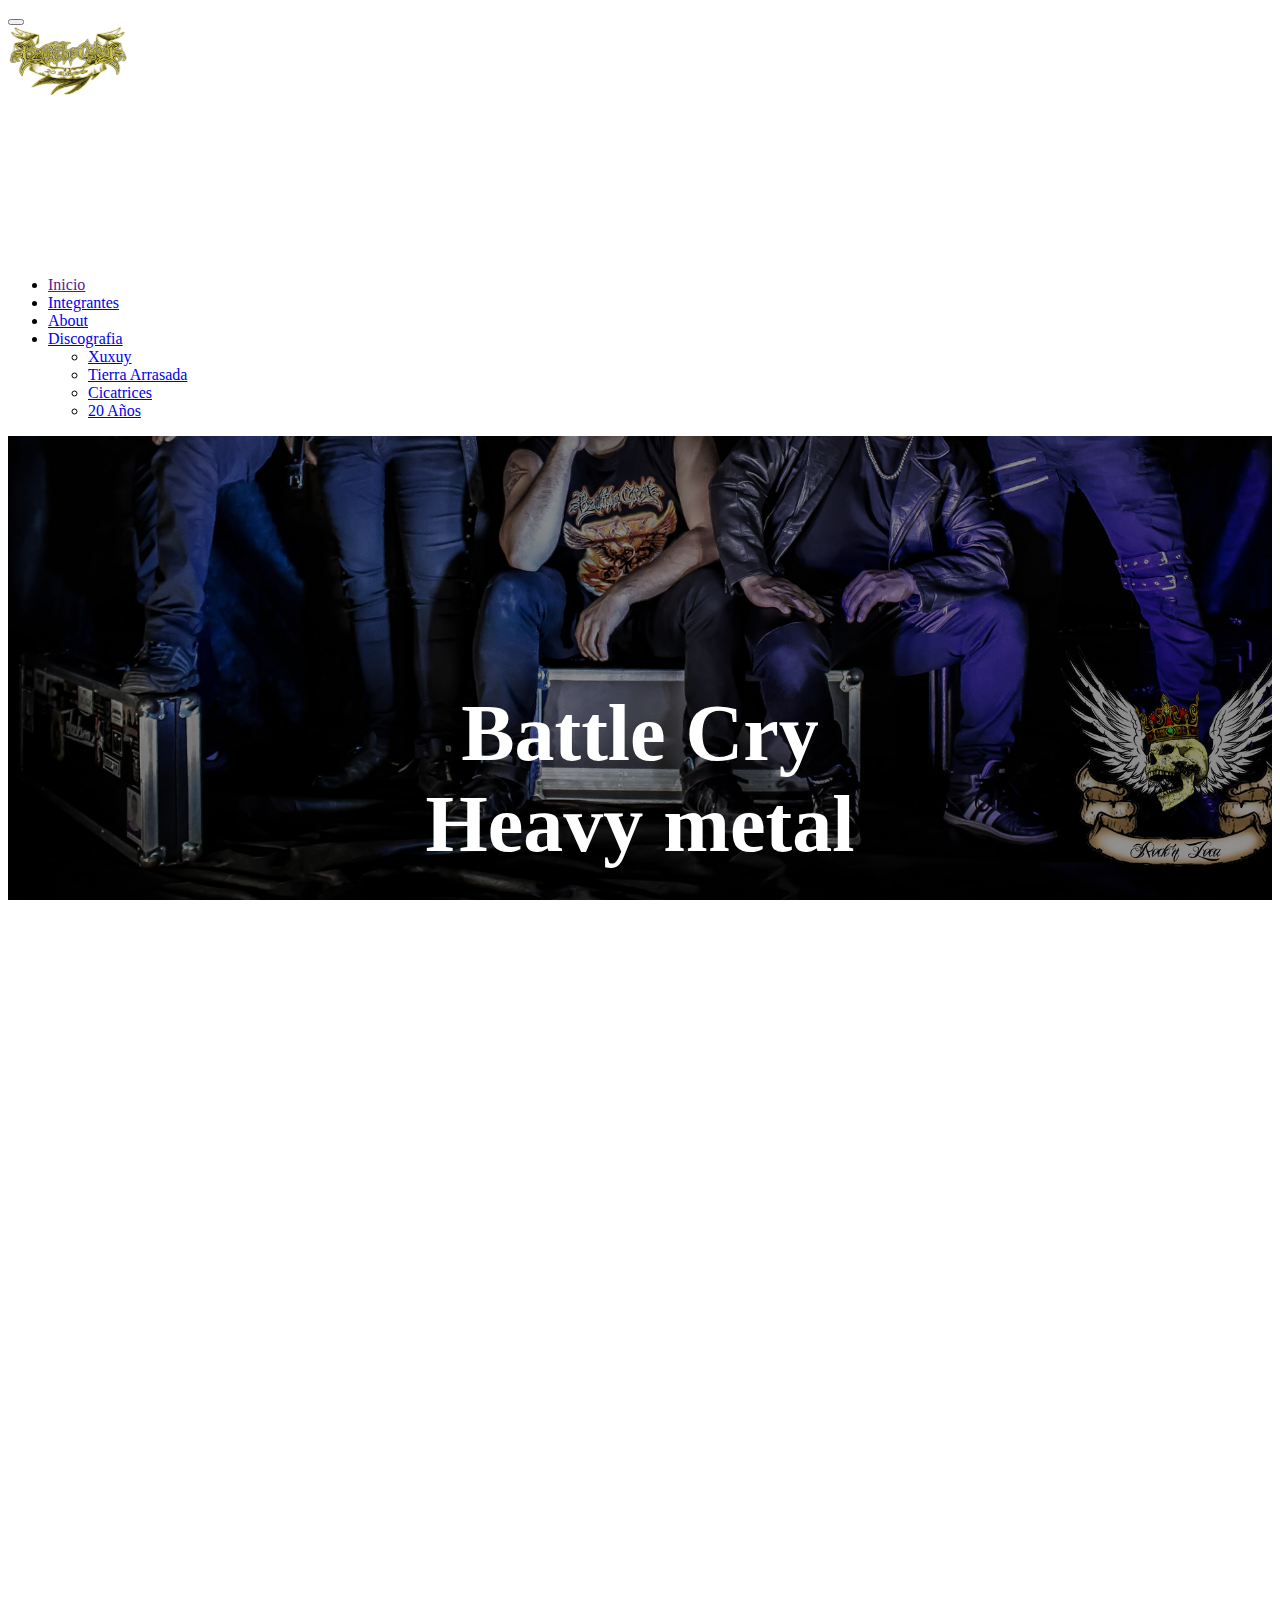
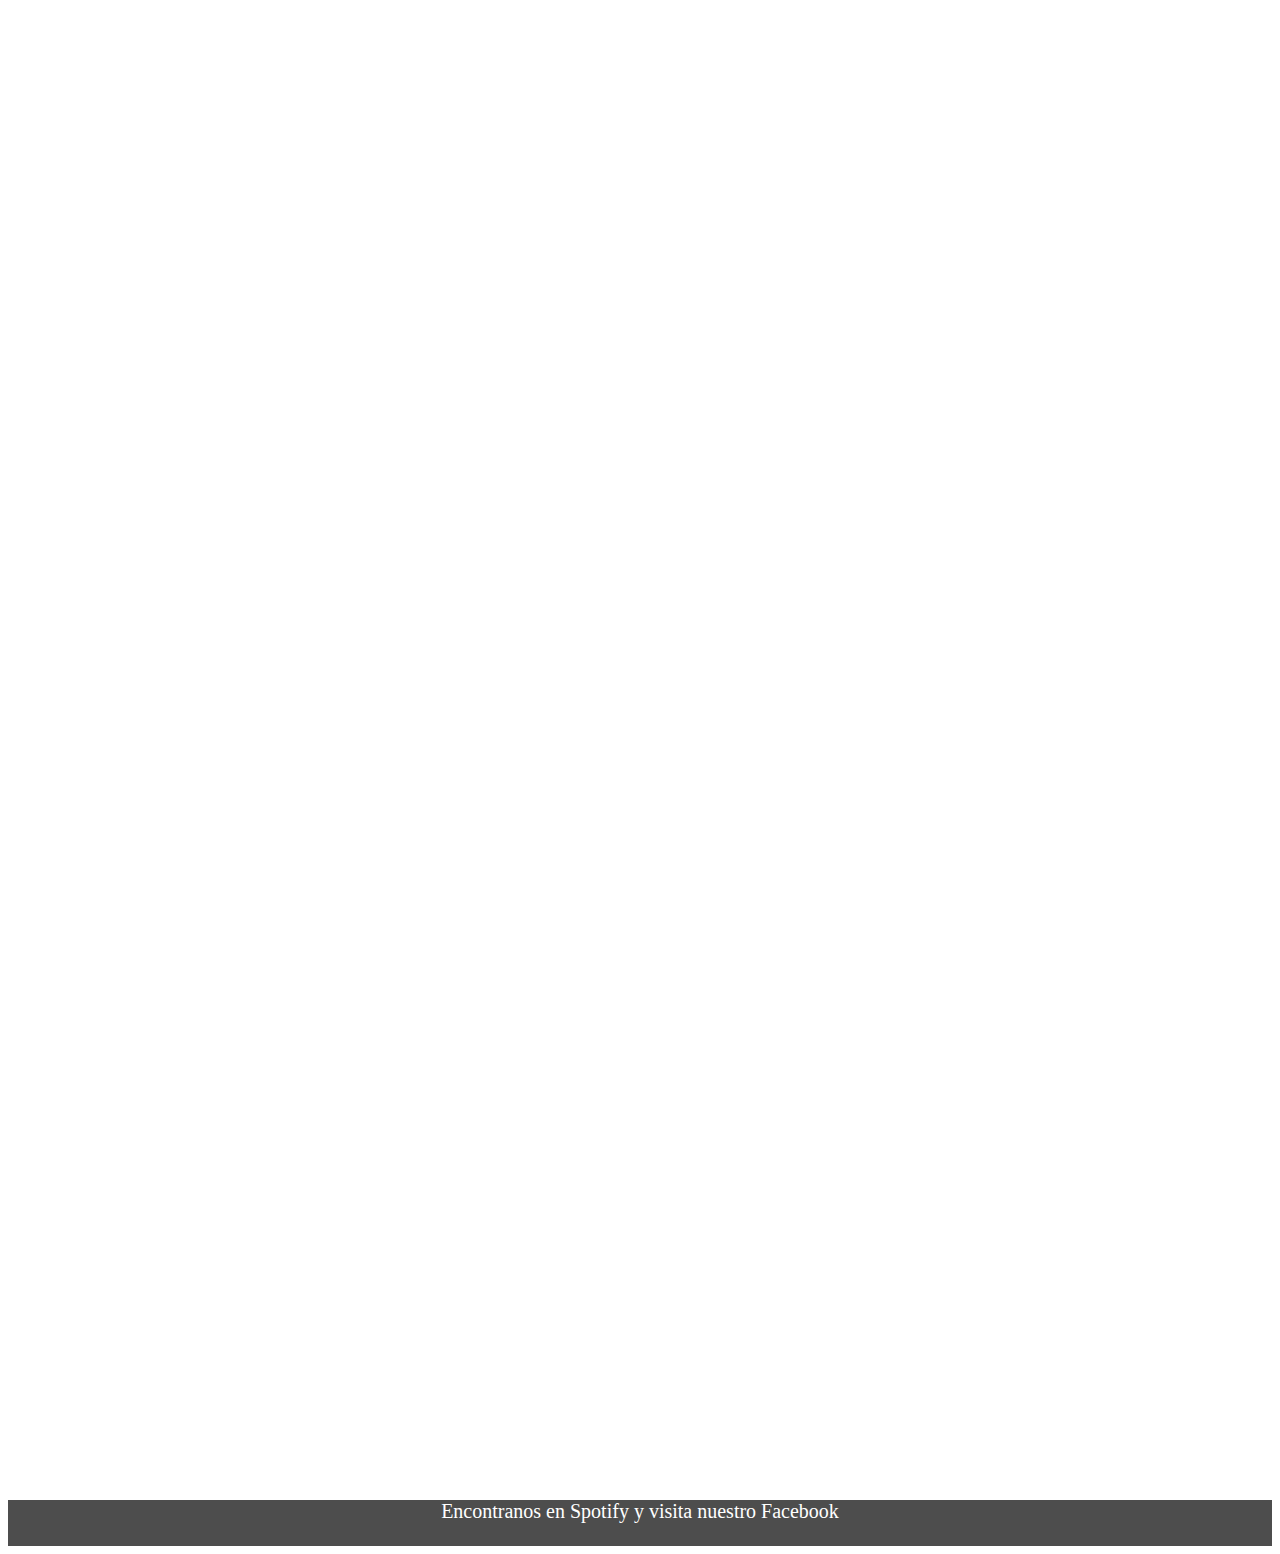
<file: index.html>
<!DOCTYPE html>
<html lang="en">
  <head>
    <meta charset="UTF-8" />
    <meta http-equiv="X-UA-Compatible" content="IE=edge" />
    <meta name="viewport" content="width=device-width, initial-scale=1.0" />
    <meta name="viewport" content="width=device-width, initial-scale=1" />
    <link
      href="https://cdn.jsdelivr.net/npm/bootstrap@5.0.2/dist/css/bootstrap.min.css"
      rel="stylesheet"
      integrity="sha384-EVSTQN3/azprG1Anm3QDgpJLIm9Nao0Yz1ztcQTwFspd3yD65VohhpuuCOmLASjC"
      crossorigin="anonymous"
    />
    <link
      href="https://fonts.googleapis.com/css2?family=Archivo:wght@300&family=Lato:ital,wght@0,100;0,300;0,400;0,700;0,900;1,100;1,300;1,400;1,700;1,900&family=Poppins&family=Roboto:wght@300&display=swap"
      rel="stylesheet"
    />
    <link rel="stylesheet" href="./estilos/main.css" />
    <link
      rel="stylesheet"
      href="https://fonts.googleapis.com/css2?family=Lora:ital@1&family=Poppins&display=swap"
    />
    <link rel="shortcut icon" href="/img/favicon.ico" type="image/x-icon" />
    <title>Inicio</title>
  </head>
  <body>
    <header>
      <nav class="navbar navbar-expand-lg navbar-expand-md navbar-dark bg-dark">
        <!-- Boton de menu -->
        
          <button class="navbar-toggler ms-auto m-2 border" type="button"
          data-bs-toggle="collapse" data-bs-target="#menu"
          aria-controls="navbarSupportedContent"
          aria-expanded="false" aria-label="Toogle navigation">
          <span class="navbar-toogler-icon"></span>
          </button>
      
          <div class="collapse navbar-collapse m-2" id="menu">
            <a class="navbar-brand" href="#">
              <img src="img/android-chrome-512x512.png" alt="" class="img-nav" />
            </a>
            <p class="nav-titulo ms-auto">Battle Cry</p>
          <ul class="navbar-nav ms-auto">
            <li class="nav-item">
              <a href="" class="nav-link active link-light">Inicio</a>
            </li>
            <li class="nav-item">
              <a href="./pages/integrantes.html" class="nav-link link-light"
                >Integrantes</a
              >
            </li>
            <li class="nav-item">
              <a href="./pages/about.html" class="nav-link link-light">About</a>
            </li>
            <li class="nav-item dropdown">
              <a
                class="nav-link dropdown-toggle link-light"
                data-bs-toggle="dropdown"
                href="#"
                role="button"
                aria-expanded="false"
                >Discografia</a
              >
              <ul class="dropdown-menu">
                <li>
                  <a class="dropdown-item" href="./pages/xuxuy.html">Xuxuy</a>
                </li>
                <li>
                  <a class="dropdown-item" href="./pages/tierra.html"
                    >Tierra Arrasada</a
                  >
                </li>
                <li>
                  <a class="dropdown-item" href="./pages/cicatrices.html"
                    >Cicatrices</a
                  >
                </li>
                <li>
                  <a class="dropdown-item" href="./pages/20anios.html"
                    >20 Años</a
                  >
                </li>
              </ul>
            </li>
          </ul>
        </div>
        <!-- </div> -->
      </nav>
    </header>
    <main>
      <section class="hero">
        <div class="container">
          <h1>Battle Cry <br />Heavy metal</h1>
          <p>
            Banda de hermanos, formada hace ya 23 años. Te invitamos a conocer
            un poco de nuestra musica...adelante!
          </p>
        </div>
      </section>
      <section>
        <div class="container">
          <div class="row m-5">
            <div class="col">
              <div class="ratio ratio-1x1">
                <iframe width="560" height="315" src="https://www.youtube.com/embed/lKqKUVveiYg" title="YouTube video player" frameborder="0" allow="accelerometer; autoplay; clipboard-write; encrypted-media; gyroscope; picture-in-picture" allowfullscreen></iframe>
                
              </div>
            </div>
            <div class="col">
              <div class="ratio ratio-1x1">
                <iframe
                  width="560"
                  height="315"
                  src="https://www.youtube.com/embed/37BXx58239w"
                  title="YouTube video player"
                  frameborder="0"
                  allow="accelerometer; autoplay; clipboard-write; encrypted-media; gyroscope; picture-in-picture"
                  allowfullscreen
                ></iframe>
              </div>
            </div>
            <div class="col">
              <div class="ratio ratio-1x1">
                <iframe width="560" height="315" src="https://www.youtube.com/embed/RsqXKzDT3jI" title="YouTube video player" frameborder="0" allow="accelerometer; autoplay; clipboard-write; encrypted-media; gyroscope; picture-in-picture" allowfullscreen></iframe>
              </div>
            </div>
          </div>
          <div class="row m-5">
            <div class="col">
                <div class="ratio ratio-1x1">
                    <iframe width="560" height="315" src="https://www.youtube.com/embed/FH0uOCD26JI" title="YouTube video player" frameborder="0" allow="accelerometer; autoplay; clipboard-write; encrypted-media; gyroscope; picture-in-picture" allowfullscreen></iframe>
                  </div>
            </div>
            <div class="col">
                <div class="ratio ratio-1x1">
                    <iframe width="560" height="315" src="https://www.youtube.com/embed/rH3V6DFEPhc" title="YouTube video player" frameborder="0" allow="accelerometer; autoplay; clipboard-write; encrypted-media; gyroscope; picture-in-picture" allowfullscreen></iframe>
                  </div>
            </div>
            <div class="col">
                <div class="ratio ratio-1x1">
                    <iframe width="560" height="315" src="https://www.youtube.com/embed/peM_bX2Lo24" title="YouTube video player" frameborder="0" allow="accelerometer; autoplay; clipboard-write; encrypted-media; gyroscope; picture-in-picture" allowfullscreen></iframe>
                  </div>
            </div>
          </div>

         
      </section>
    </main>

    <footer class=" footer">
      <p>
        Encontranos en
        <a
          href="https://open.spotify.com/artist/5PvOSp0wpSzxdm5TgS8ehx"
          target="_blank"
          class="spot"
          >Spotify</a
        >
        y visita nuestro
        <a
          href="https://www.facebook.com/battlecryheavymetal"
          target="_blank"
          class="face"
          >Facebook</a
        >
      </p>
    </footer>
    <script
      src="https://cdn.jsdelivr.net/npm/bootstrap@5.0.2/dist/js/bootstrap.bundle.min.js"
      integrity="sha384-MrcW6ZMFYlzcLA8Nl+NtUVF0sA7MsXsP1UyJoMp4YLEuNSfAP+JcXn/tWtIaxVXM"
      crossorigin="anonymous"
    ></script>
  </body>
</html>
</file>
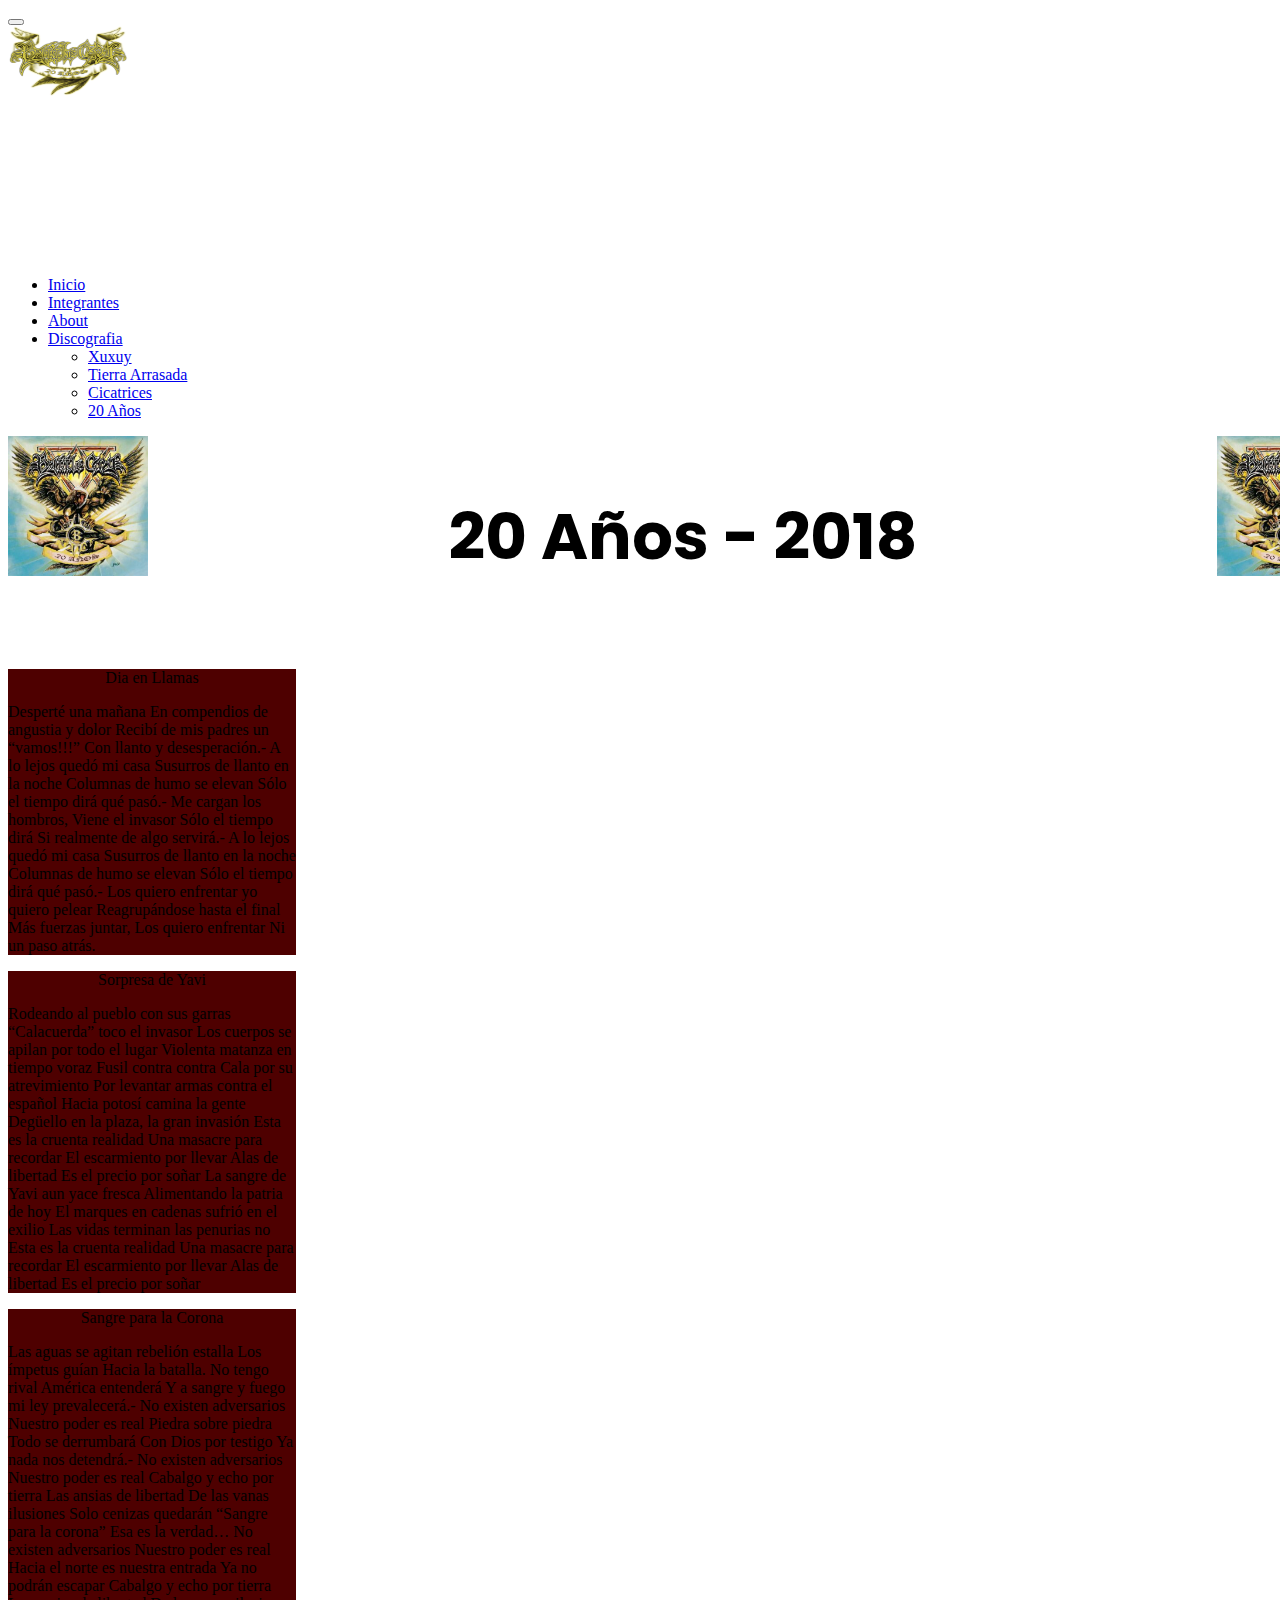
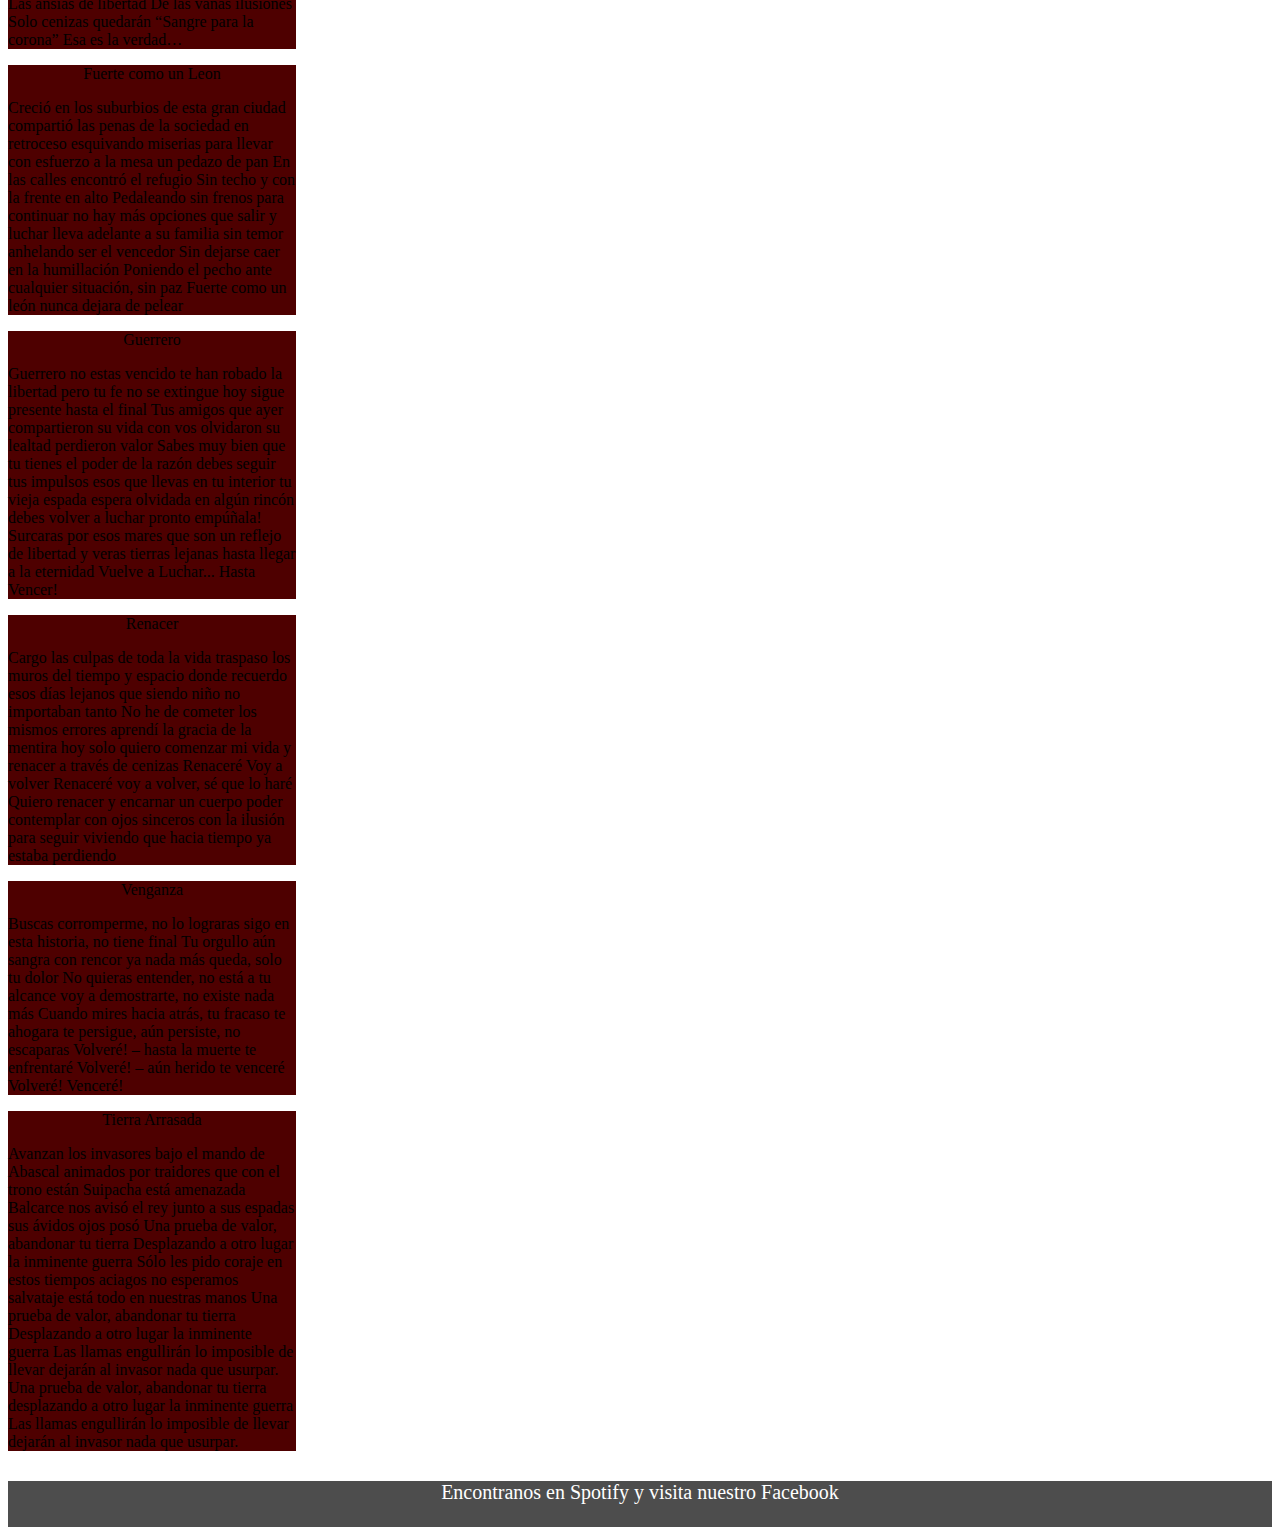
<file: pages/20anios.html>
<!DOCTYPE html>
<html>
  <head>
    <meta charset="UTF-8" />
    <meta http-equiv="X-UA-Compatible" content="IE=edge" />
    <meta name="viewport" content="width=device-width, initial-scale=1.0" />
    <meta name="viewport" content="width=device-width, initial-scale=1" />
    <link
      href="https://cdn.jsdelivr.net/npm/bootstrap@5.0.2/dist/css/bootstrap.min.css"
      rel="stylesheet"
      integrity="sha384-EVSTQN3/azprG1Anm3QDgpJLIm9Nao0Yz1ztcQTwFspd3yD65VohhpuuCOmLASjC"
      crossorigin="anonymous"
    />
    <link
      href="https://fonts.googleapis.com/css2?family=Archivo:wght@300&family=Lato:ital,wght@0,100;0,300;0,400;0,700;0,900;1,100;1,300;1,400;1,700;1,900&family=Poppins&family=Roboto:wght@300&display=swap"
      rel="stylesheet"
    />
    <link rel="stylesheet" href="../estilos/main.css" />
    <link rel="shortcut icon" href="/img/favicon.ico" type="image/x-icon" />
    <title>20 Años</title>
  </head>
  <body>
    <header>
      <nav class="navbar navbar-expand-lg navbar-expand-md navbar-dark bg-dark">
        <!-- Boton de menu -->
        
          <button class="navbar-toggler ms-auto m-2 border" type="button"
          data-bs-toggle="collapse" data-bs-target="#menu"
          aria-controls="navbarSupportedContent"
          aria-expanded="false" aria-label="Toogle navigation">
          <span class="navbar-toogler-icon"></span>
          </button>
      
          <div class="collapse navbar-collapse m-2" id="menu">
            <a class="navbar-brand" href="#">
              <img src="../img/android-chrome-512x512.png" alt="" class="img-nav" />
            </a>
            <p class="nav-titulo ms-auto">Battle Cry</p>
          <ul class="navbar-nav ms-auto">
            <li class="nav-item">
              <a href="../index.html" class="nav-link active link-light">Inicio</a>
            </li>
            <li class="nav-item">
              <a href="../pages/integrantes.html" class="nav-link link-light"
                >Integrantes</a
              >
            </li>
            <li class="nav-item">
              <a href="../pages/about.html" class="nav-link link-light">About</a>
            </li>
            <li class="nav-item dropdown">
              <a
                class="nav-link dropdown-toggle link-light"
                data-bs-toggle="dropdown"
                href="#"
                role="button"
                aria-expanded="false"
                >Discografia</a
              >
              <ul class="dropdown-menu">
                <li>
                  <a class="dropdown-item" href="../pages/xuxuy.html">Xuxuy</a>
                </li>
                <li>
                  <a class="dropdown-item" href="../pages/tierra.html"
                    >Tierra Arrasada</a
                  >
                </li>
                <li>
                  <a class="dropdown-item" href="../pages/cicatrices.html"
                    >Cicatrices</a
                  >
                </li>
                <li>
                  <a class="dropdown-item" href="../pages/20anios.html"
                    >20 Años</a
                  >
                </li>
              </ul>
            </li>
          </ul>
        </div>
        <!-- </div> -->
      </nav>
    </header>
    <main>
      <div class="cont-titulo container-lg container-md container-sm" id="vinilo">
        <img src="../img/vinilo.jpg" alt="" class="xuxuy img-fluid" />
        <h2 class="titulo-album">20 Años - 2018</h2>
        <img src="../img/vinilo.jpg" alt="" class="xuxuy img-fluid" />
      </div>
      <div class="container">
        <!-- LETRAS -->
        <!-- FILA UNO -->
        <div class="row">
          <div class="col">
            <div class="card size">
              <div class="card text-white bg-dark mb-3 bkg-red">
                <div class="card-header size-header">Dia en Llamas</div>
                <div class="card-body">
                  <p class="card-text">
                    Desperté una mañana En compendios de angustia y dolor Recibí
                    de mis padres un “vamos!!!” Con llanto y desesperación.- A
                    lo lejos quedó mi casa Susurros de llanto en la noche
                    Columnas de humo se elevan Sólo el tiempo dirá qué pasó.- Me
                    cargan los hombros, Viene el invasor Sólo el tiempo dirá Si
                    realmente de algo servirá.- A lo lejos quedó mi casa
                    Susurros de llanto en la noche Columnas de humo se elevan
                    Sólo el tiempo dirá qué pasó.- Los quiero enfrentar yo
                    quiero pelear Reagrupándose hasta el final Más fuerzas
                    juntar, Los quiero enfrentar Ni un paso atrás.
                  </p>
                </div>
              </div>
            </div>
          </div>

          <div class="col">
            <div class="card size">
              <div class="card text-white bg-dark mb-3 bkg-red">
                <div class="card-header size-header">Sorpresa de Yavi</div>
                <div class="card-body">
                  <p class="card-text">
                    Rodeando al pueblo con sus garras
“Calacuerda” toco el invasor
Los cuerpos se apilan por todo el lugar
Violenta matanza en tiempo voraz

Fusil contra contra Cala por su atrevimiento
Por levantar armas contra el español
Hacia potosí camina la gente
Degüello en la plaza, la gran invasión

Esta es la cruenta realidad
Una masacre para recordar

El escarmiento por llevar
Alas de libertad
Es el precio por soñar

La sangre de Yavi aun yace fresca
Alimentando la patria de hoy
El marques en cadenas sufrió en el exilio
Las vidas terminan las penurias no


Esta es la cruenta realidad
Una masacre para recordar

El escarmiento por llevar
Alas de libertad
Es el precio por soñar
                  </p>
                </div>
              </div>
            </div>
          </div>

          <div class="col">
            <div class="card size">
              <div class="card text-white bg-dark mb-3 bkg-red">
                <div class="card-header size-header">Sangre para la Corona</div>
                <div class="card-body">
                  <p class="card-text">
                    Las aguas se agitan rebelión estalla Los ímpetus guían Hacia
                    la batalla. No tengo rival América entenderá Y a sangre y
                    fuego mi ley prevalecerá.- No existen adversarios Nuestro
                    poder es real Piedra sobre piedra Todo se derrumbará Con
                    Dios por testigo Ya nada nos detendrá.- No existen
                    adversarios Nuestro poder es real Cabalgo y echo por tierra
                    Las ansias de libertad De las vanas ilusiones Solo cenizas
                    quedarán “Sangre para la corona” Esa es la verdad… No
                    existen adversarios Nuestro poder es real Hacia el norte es
                    nuestra entrada Ya no podrán escapar Cabalgo y echo por
                    tierra Las ansias de libertad De las vanas ilusiones Solo
                    cenizas quedarán “Sangre para la corona” Esa es la verdad…
                  </p>
                </div>
              </div>
            </div>
          </div>
        <div class="col">
            <div class="card size">
              <div class="card text-white bg-dark mb-3 bkg-red">
                <div class="card-header size-header">Fuerte como un Leon</div>
                <div class="card-body">
                  <p class="card-text">
                    Creció en los suburbios de esta gran ciudad
                    compartió las penas de la sociedad en retroceso
                    esquivando miserias para llevar con esfuerzo
                    a la mesa un pedazo de pan

                    En las calles encontró el refugio
                    Sin techo y con la frente en alto

                    Pedaleando sin frenos para continuar
                    no hay más opciones que salir y luchar
                    lleva adelante a su familia sin temor
                    anhelando ser el vencedor

                    Sin dejarse caer en la humillación
                    Poniendo el pecho ante cualquier situación, sin paz

                    Fuerte como un león
                    nunca dejara de pelear 
                  </p>
                </div>
              </div>
            </div>
        </div>
        <!-- FILA DOS -->
        <div class="row">
          <div class="col">
            <div class="card size">
              <div class="card text-white bg-dark mb-3 bkg-red">
                <div class="card-header size-header">Guerrero</div>
                  <div class="card-body">
                    <p class="card-text">
                      Guerrero no estas vencido te han robado la libertad pero
                      tu fe no se extingue hoy sigue presente hasta el final Tus
                      amigos que ayer compartieron su vida con vos olvidaron su
                      lealtad perdieron valor Sabes muy bien que tu tienes el
                      poder de la razón debes seguir tus impulsos esos que
                      llevas en tu interior tu vieja espada espera olvidada en
                      algún rincón debes volver a luchar pronto empúñala!
                      Surcaras por esos mares que son un reflejo de libertad y
                      veras tierras lejanas hasta llegar a la eternidad Vuelve a
                      Luchar... Hasta Vencer!
                    </p>
                  </div>
              </div>
            </div>
          </div>
          
          <div class="col">
            <div class="card size">
              <div class="card text-white bg-dark mb-3 bkg-red">
                <div class="card-header size-header">Renacer</div>
                <div class="card-body">
                  <p class="card-text">
                    Cargo las culpas de toda la vida traspaso los muros del
                    tiempo y espacio donde recuerdo esos días lejanos que siendo
                    niño no importaban tanto No he de cometer los mismos errores
                    aprendí la gracia de la mentira hoy solo quiero comenzar mi
                    vida y renacer a través de cenizas Renaceré Voy a volver
                    Renaceré voy a volver, sé que lo haré Quiero renacer y
                    encarnar un cuerpo poder contemplar con ojos sinceros con la
                    ilusión para seguir viviendo que hacia tiempo ya estaba
                    perdiendo
                  </p>
                </div>
              </div>
            </div>
          </div>
          <div class="col">
            <div class="card size">
              <div class="card text-white bg-dark mb-3 bkg-red">
                <div class="card-header size-header">Venganza</div>
                <div class="card-body">
                  <p class="card-text">
                    Buscas corromperme, no lo lograras
                    sigo en esta historia, no tiene final

                    Tu orgullo aún sangra con rencor
                    ya nada más queda, solo tu dolor

                    No quieras entender, no está a tu alcance
                    voy a demostrarte, no existe nada más

                    Cuando mires hacia atrás, tu fracaso te ahogara
                    te persigue, aún persiste, no escaparas

                    Volveré! – hasta la muerte te enfrentaré
                    Volveré! – aún herido te venceré

                    Volveré! Venceré! 
                  </p>
                </div>
              </div>
            </div>
          </div>

          <div class="col">
            <div class="card size">
              <div class="card text-white bg-dark mb-3 bkg-red">
                <div class="card-header size-header">Tierra Arrasada</div>
                <div class="card-body">
                  <p class="card-text">
                    Avanzan los invasores bajo el mando de Abascal animados por
                    traidores que con el trono están Suipacha está amenazada
                    Balcarce nos avisó el rey junto a sus espadas sus ávidos
                    ojos posó Una prueba de valor, abandonar tu tierra
                    Desplazando a otro lugar la inminente guerra Sólo les pido
                    coraje en estos tiempos aciagos no esperamos salvataje está
                    todo en nuestras manos Una prueba de valor, abandonar tu
                    tierra Desplazando a otro lugar la inminente guerra Las
                    llamas engullirán lo imposible de llevar dejarán al invasor
                    nada que usurpar. Una prueba de valor, abandonar tu tierra
                    desplazando a otro lugar la inminente guerra Las llamas
                    engullirán lo imposible de llevar dejarán al invasor nada
                    que usurpar.
                  </p>
                </div>
              </div>
            </div>
          </div>

        </div>
    
    </main>
    <footer class=" footer">
      <p>
        Encontranos en
        <a
          href="https://open.spotify.com/artist/5PvOSp0wpSzxdm5TgS8ehx"
          target="_blank"
          class="spot"
          >Spotify</a
        >
        y visita nuestro
        <a
          href="https://www.facebook.com/battlecryheavymetal"
          target="_blank"
          class="face"
          >Facebook</a
        >
      </p>
    </footer>
    <script
      src="https://cdn.jsdelivr.net/npm/bootstrap@5.0.2/dist/js/bootstrap.bundle.min.js"
      integrity="sha384-MrcW6ZMFYlzcLA8Nl+NtUVF0sA7MsXsP1UyJoMp4YLEuNSfAP+JcXn/tWtIaxVXM"
      crossorigin="anonymous"
    ></script>
  </body>
</html>
</file>
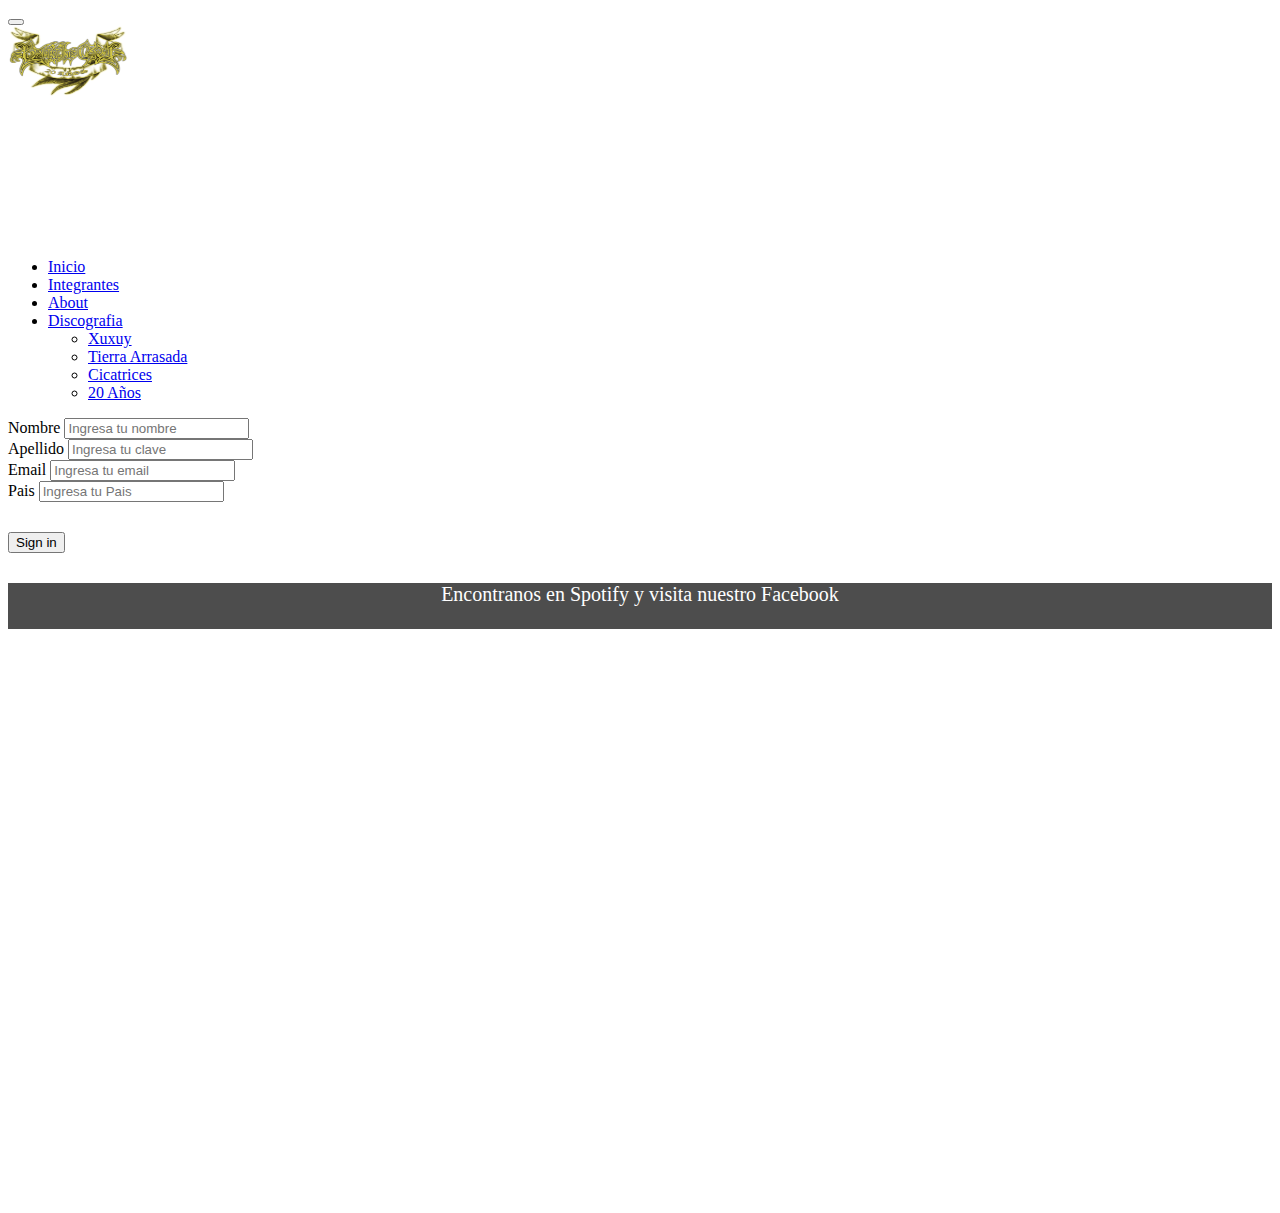
<file: pages/about.html>
<!DOCTYPE html>
<html lang="en">
  <head>
    <meta charset="UTF-8" />
    <meta http-equiv="X-UA-Compatible" content="IE=edge" />
    <meta name="viewport" content="width=device-width, initial-scale=1.0" />
    <meta name="viewport" content="width=device-width, initial-scale=1" />
    <link
      href="https://cdn.jsdelivr.net/npm/bootstrap@5.0.2/dist/css/bootstrap.min.css"
      rel="stylesheet"
      integrity="sha384-EVSTQN3/azprG1Anm3QDgpJLIm9Nao0Yz1ztcQTwFspd3yD65VohhpuuCOmLASjC"
      crossorigin="anonymous"
    />

    <link rel="stylesheet" href="../estilos/main.css" />
    <link rel="shortcut icon" href="/img/favicon.ico" type="image/x-icon" />
    <title>About</title>
  </head>
  <body>
    <header>
      <nav class="navbar navbar-expand-lg navbar-expand-md navbar-dark bg-dark">
        <!-- Boton de menu -->
        
          <button class="navbar-toggler ms-auto m-2 border" type="button"
          data-bs-toggle="collapse" data-bs-target="#menu"
          aria-controls="navbarSupportedContent"
          aria-expanded="false" aria-label="Toogle navigation">
          <span class="navbar-toogler-icon"></span>
          </button>
      
          <div class="collapse navbar-collapse m-2" id="menu">
            <a class="navbar-brand" href="#">
              <img src="../img/android-chrome-512x512.png" alt="" class="img-nav" />
            </a>
            <p class="nav-titulo ms-auto">Battle Cry</p>
          <ul class="navbar-nav ms-auto">
            <li class="nav-item">
              <a href="../index.html" class="nav-link active link-light">Inicio</a>
            </li>
            <li class="nav-item">
              <a href="../pages/integrantes.html" class="nav-link link-light"
                >Integrantes</a
              >
            </li>
            <li class="nav-item">
              <a href="../pages/about.html" class="nav-link link-light">About</a>
            </li>
            <li class="nav-item dropdown">
              <a
                class="nav-link dropdown-toggle link-light"
                data-bs-toggle="dropdown"
                href="#"
                role="button"
                aria-expanded="false"
                >Discografia</a
              >
              <ul class="dropdown-menu">
                <li>
                  <a class="dropdown-item" href="../pages/xuxuy.html">Xuxuy</a>
                </li>
                <li>
                  <a class="dropdown-item" href="../pages/tierra.html"
                    >Tierra Arrasada</a
                  >
                </li>
                <li>
                  <a class="dropdown-item" href="../pages/cicatrices.html"
                    >Cicatrices</a
                  >
                </li>
                <li>
                  <a class="dropdown-item" href="../pages/20anios.html"
                    >20 Años</a
                  >
                </li>
              </ul>
            </li>
          </ul>
        </div>
    </header>
    <main>
      <section>
        <form class="g-3">
          <div class="row">
            <div class="col-md-6">
              <label for="inputEmail4" class="form-label">Nombre</label>
              <input
                type="text"
                class="form-control"
                id="inputEmail4"
                placeholder="Ingresa tu nombre"
              />
            </div>
          </div>
          <div class="row">
          <div class="col-md-6">
            <label for="inputPassword4" class="form-label">Apellido</label>
            <input
              type="text"
              class="form-control"
              id="inputPassword4"
              placeholder="Ingresa tu clave"
            />
          </div>
        </div>
        <div class="row">
          <div class="col-md-6">
            <label for="inputEmail4" class="form-label">Email</label>
            <input
              type="email"
              class="form-control"
              id="inputEmail4"
              placeholder="Ingresa tu email"
            />
          </div>
        </div>
          <div class="col-md-6">
            <label for="inputCity" class="form-label">Pais</label>
            <input
              type="text"
              class="form-control"
              id="inputCity"
              placeholder="Ingresa tu Pais"
            />
          </div>
          <div class="col-12 margin">
            <button type="submit" class="btn btn-primary">Sign in</button>
          </div>
        </form>
      </section>
    </main>
    <footer class=" footer">
      <p>
        Encontranos en
        <a
          href="https://open.spotify.com/artist/5PvOSp0wpSzxdm5TgS8ehx"
          target="_blank"
          class="spot"
          >Spotify</a
        >
        y visita nuestro
        <a
          href="https://www.facebook.com/battlecryheavymetal"
          target="_blank"
          class="face"
          >Facebook</a
        >
      </p>
    </footer>
    <script
      src="https://cdn.jsdelivr.net/npm/bootstrap@5.0.2/dist/js/bootstrap.bundle.min.js"
      integrity="sha384-MrcW6ZMFYlzcLA8Nl+NtUVF0sA7MsXsP1UyJoMp4YLEuNSfAP+JcXn/tWtIaxVXM"
      crossorigin="anonymous"
    ></script>
  </body>
</html>
</file>
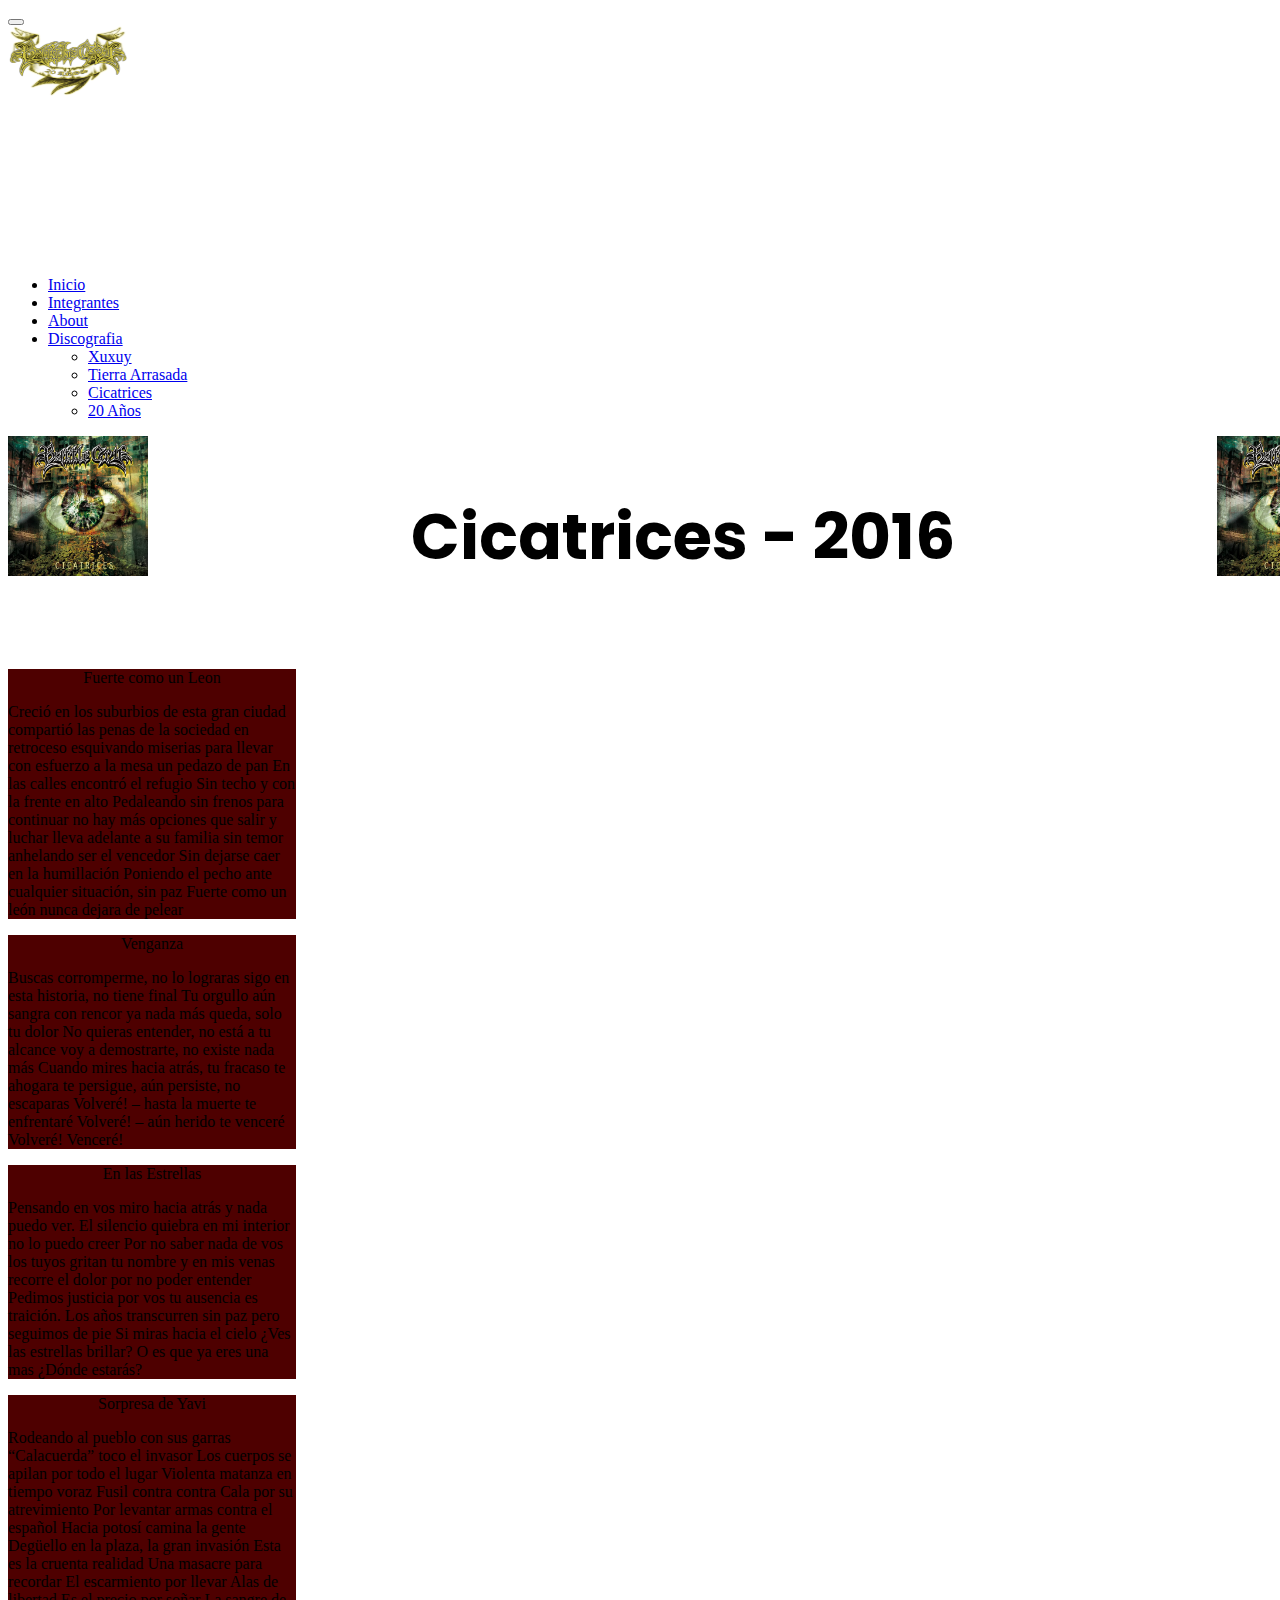
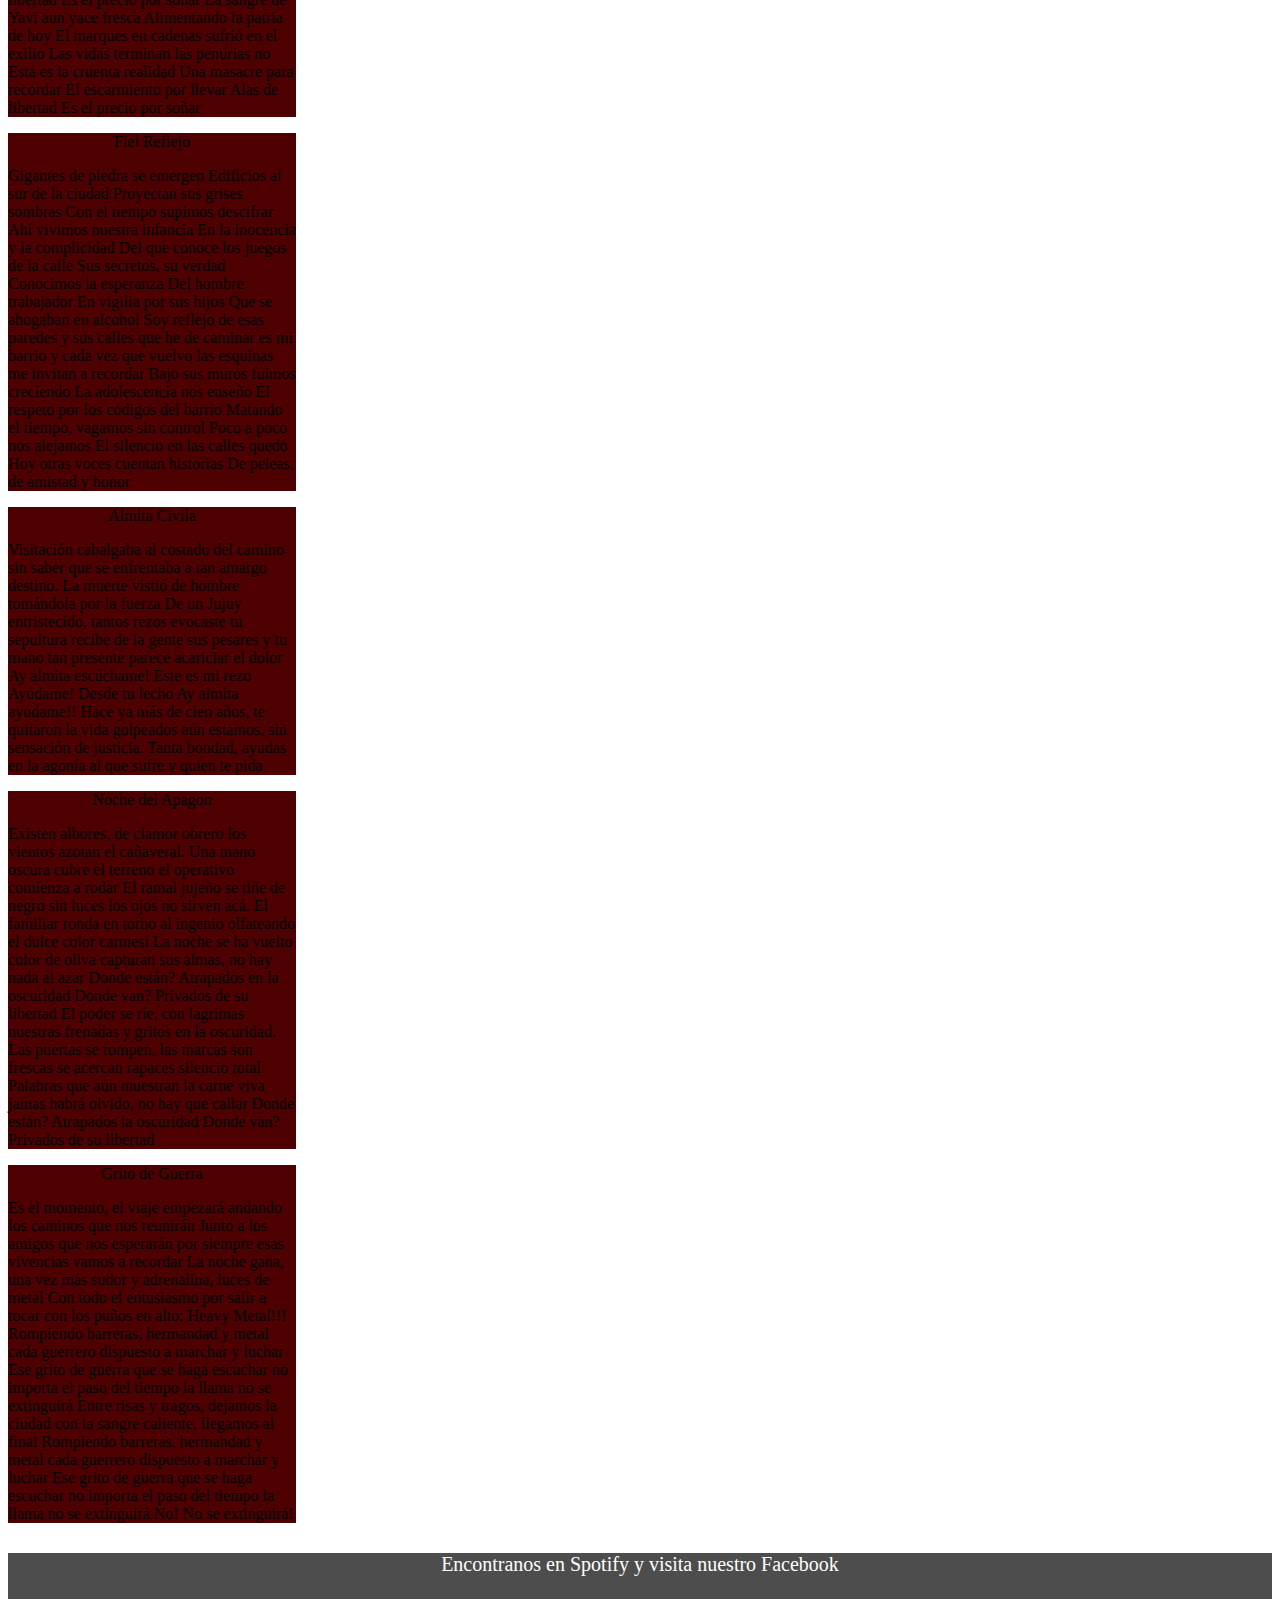
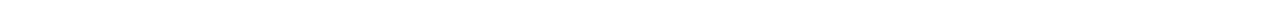
<file: pages/cicatrices.html>
<!DOCTYPE html>
<html>
  <head>
    <meta charset="UTF-8" />
    <meta http-equiv="X-UA-Compatible" content="IE=edge" />
    <meta name="viewport" content="width=device-width, initial-scale=1.0" />
    <meta name="viewport" content="width=device-width, initial-scale=1" />
    <link
      href="https://cdn.jsdelivr.net/npm/bootstrap@5.0.2/dist/css/bootstrap.min.css"
      rel="stylesheet"
      integrity="sha384-EVSTQN3/azprG1Anm3QDgpJLIm9Nao0Yz1ztcQTwFspd3yD65VohhpuuCOmLASjC"
      crossorigin="anonymous"
    />
    <link
      href="https://fonts.googleapis.com/css2?family=Archivo:wght@300&family=Lato:ital,wght@0,100;0,300;0,400;0,700;0,900;1,100;1,300;1,400;1,700;1,900&family=Poppins&family=Roboto:wght@300&display=swap"
      rel="stylesheet"
    />
    <link rel="stylesheet" href="../estilos/main.css" />
    <link rel="shortcut icon" href="/img/favicon.ico" type="image/x-icon" />

    <title>Cicatrices</title>
  </head>
  <body>
    <header>
      <nav class="navbar navbar-expand-lg navbar-expand-md navbar-dark bg-dark">
        <!-- Boton de menu -->
        
          <button class="navbar-toggler ms-auto m-2 border" type="button"
          data-bs-toggle="collapse" data-bs-target="#menu"
          aria-controls="navbarSupportedContent"
          aria-expanded="false" aria-label="Toogle navigation">
          <span class="navbar-toogler-icon"></span>
          </button>
      
          <div class="collapse navbar-collapse m-2" id="menu">
            <a class="navbar-brand" href="#">
              <img src="../img/android-chrome-512x512.png" alt="" class="img-nav" />
            </a>
            <p class="nav-titulo ms-auto">Battle Cry</p>
          <ul class="navbar-nav ms-auto">
            <li class="nav-item">
              <a href="../index.html" class="nav-link active link-light">Inicio</a>
            </li>
            <li class="nav-item">
              <a href="../pages/integrantes.html" class="nav-link link-light"
                >Integrantes</a
              >
            </li>
            <li class="nav-item">
              <a href="../pages/about.html" class="nav-link link-light">About</a>
            </li>
            <li class="nav-item dropdown">
              <a
                class="nav-link dropdown-toggle link-light"
                data-bs-toggle="dropdown"
                href="#"
                role="button"
                aria-expanded="false"
                >Discografia</a
              >
              <ul class="dropdown-menu">
                <li>
                  <a class="dropdown-item" href="../pages/xuxuy.html">Xuxuy</a>
                </li>
                <li>
                  <a class="dropdown-item" href="../pages/tierra.html"
                    >Tierra Arrasada</a
                  >
                </li>
                <li>
                  <a class="dropdown-item" href="../pages/cicatrices.html"
                    >Cicatrices</a
                  >
                </li>
                <li>
                  <a class="dropdown-item" href="../pages/20anios.html"
                    >20 Años</a
                  >
                </li>
              </ul>
            </li>
          </ul>
        </div>
    </header>
    <main>
      <div class="cont-titulo container-lg container-md container-sm" id="cicatrices">
        <img src="../img/cicatrices.jpg" alt="" class="xuxuy img-fluid" />
        <h2 class="titulo-album">Cicatrices - 2016</h2>
        <img src="../img/cicatrices.jpg" alt="" class="xuxuy img-fluid" />
      </div>
      <div class="container">
        <!-- LETRAS -->
        <!-- FILA UNO -->
        <div class="row">
          <div class="col">
            <div class="card size">
              <div class="card text-white bg-dark mb-3 bkg-red">
                <div class="card-header size-header">Fuerte como un Leon</div>
                <div class="card-body">
                  <p class="card-text">
                    Creció en los suburbios de esta gran ciudad
compartió las penas de la sociedad en retroceso
esquivando miserias para llevar con esfuerzo
a la mesa un pedazo de pan

En las calles encontró el refugio
Sin techo y con la frente en alto

Pedaleando sin frenos para continuar
no hay más opciones que salir y luchar
lleva adelante a su familia sin temor
anhelando ser el vencedor

Sin dejarse caer en la humillación
Poniendo el pecho ante cualquier situación, sin paz

Fuerte como un león
nunca dejara de pelear 
                  </p>
                </div>
              </div>
            </div>
          </div>

          <div class="col">
            <div class="card size">
              <div class="card text-white bg-dark mb-3 bkg-red">
                <div class="card-header size-header">Venganza</div>
                <div class="card-body">
                  <p class="card-text">
                    Buscas corromperme, no lo lograras
sigo en esta historia, no tiene final

Tu orgullo aún sangra con rencor
ya nada más queda, solo tu dolor

No quieras entender, no está a tu alcance
voy a demostrarte, no existe nada más

Cuando mires hacia atrás, tu fracaso te ahogara
te persigue, aún persiste, no escaparas

Volveré! – hasta la muerte te enfrentaré
Volveré! – aún herido te venceré

Volveré! Venceré! 
                  </p>
                </div>
              </div>
            </div>
          </div>

          <div class="col">
            <div class="card size">
              <div class="card text-white bg-dark mb-3 bkg-red">
                <div class="card-header size-header">En las Estrellas</div>
                <div class="card-body">
                  <p class="card-text">
                    Pensando en vos miro hacia atrás
y nada puedo ver.
El silencio quiebra en mi interior
no lo puedo creer

Por no saber nada de vos
los tuyos gritan tu nombre
y en mis venas recorre el dolor
por no poder entender

Pedimos justicia por vos
tu ausencia es traición.
Los años transcurren sin paz
pero seguimos de pie

Si miras hacia el cielo
¿Ves las estrellas brillar?
O es que ya eres una mas
¿Dónde estarás? 
                  </p>
                </div>
              </div>
            </div>
          </div>
        <div class="col">
            <div class="card size">
              <div class="card text-white bg-dark mb-3 bkg-red">
                <div class="card-header size-header">Sorpresa de Yavi</div>
                <div class="card-body">
                  <p class="card-text">
                    Rodeando al pueblo con sus garras
“Calacuerda” toco el invasor
Los cuerpos se apilan por todo el lugar
Violenta matanza en tiempo voraz

Fusil contra contra Cala por su atrevimiento
Por levantar armas contra el español
Hacia potosí camina la gente
Degüello en la plaza, la gran invasión

Esta es la cruenta realidad
Una masacre para recordar

El escarmiento por llevar
Alas de libertad
Es el precio por soñar

La sangre de Yavi aun yace fresca
Alimentando la patria de hoy
El marques en cadenas sufrió en el exilio
Las vidas terminan las penurias no


Esta es la cruenta realidad
Una masacre para recordar

El escarmiento por llevar
Alas de libertad
Es el precio por soñar
                  </p>
                </div>
              </div>
            </div>
        </div>
        <!-- FILA DOS -->
        <div class="row">
          <div class="col">
            <div class="card size">
              <div class="card text-white bg-dark mb-3 bkg-red">
                <div class="card-header size-header">Fiel Reflejo</div>
                <div class="card-body">
                  <p class="card-text">
                    Gigantes de piedra se emergen
Edificios al sur de la ciudad
Proyectan sus grises sombras
Con el tiempo supimos descifrar

Ahí vivimos nuestra infancia
En la inocencia y la complicidad
Del que conoce los juegos de la calle
Sus secretos, su verdad

Conocimos la esperanza
Del hombre trabajador
En vigilia por sus hijos
Que se ahogaban en alcohol

Soy reflejo de esas paredes
y sus calles que he de caminar
es mi barrio y cada vez que vuelvo
las esquinas me invitan a recordar

Bajo sus muros fuimos creciendo
La adolescencia nos enseñó
El respeto por los códigos del barrio
Matando el tiempo, vagamos sin control

Poco a poco nos alejamos
El silencio en las calles quedó
Hoy otras voces cuentan historias
De peleas, de amistad y honor
                  </p>
                </div>
              </div>
            </div>
          </div>
          
          <div class="col">
            <div class="card size">
              <div class="card text-white bg-dark mb-3 bkg-red">
                <div class="card-header size-header">Almita Civila</div>
                <div class="card-body">
                  <p class="card-text">
                    Visitación cabalgaba al costado del camino
                    sin saber que se enfrentaba a tan amargo destino.
                    La muerte vistió de hombre
                    tomándola por la fuerza
                    
                    De un Jujuy entristecido, tantos rezos evocaste
                    tu sepultura recibe de la gente sus pesares
                    y tu mano tan presente
                    parece acariciar el dolor
                    
                    Ay almita escúchame! Este es mi rezo
                    Ayúdame! Desde tu lecho
                    Ay almita ayúdame!!
                    
                    Hace ya más de cien años, te quitaron la vida
                    golpeados aún estamos, sin sensación de justicia.
                    Tanta bondad, ayudas en la agonía
                    al que sufre y quien te pida 
                  </p>
                </div>
              </div>
            </div>
          </div>
          <div class="col">
            <div class="card size">
              <div class="card text-white bg-dark mb-3 bkg-red">
                <div class="card-header size-header">Noche del Apagon</div>
                <div class="card-body">
                  <p class="card-text">
                    Existen albores, de clamor obrero
los vientos azotan el cañaveral.
Una mano oscura cubre el terreno
el operativo comienza a rodar

El ramal jujeño se tiñe de negro
sin luces los ojos no sirven acá.
El familiar ronda en torno al ingenio
olfateando el dulce color carmesí

La noche se ha vuelto color de oliva
capturan sus almas, no hay nada al azar

Donde están? Atrapados en la oscuridad
Donde van? Privados de su libertad

El poder se ríe, con lagrimas nuestras
frenadas y gritos en la oscuridad.
Las puertas se rompen, las marcas son frescas
se acercan rapaces silencio total

Palabras que aún muestran la carne viva
jamas habrá olvido, no hay que callar

Donde están? Atrapados la oscuridad
Donde van? Privados de su libertad
                  </p>
                </div>
              </div>
            </div>
          </div>

          <div class="col">
            <div class="card size">
              <div class="card text-white bg-dark mb-3 bkg-red">
                <div class="card-header size-header">Grito de Guerra</div>
                <div class="card-body">
                  <p class="card-text">
                    Es el momento, el viaje empezará
andando los caminos que nos reunirán

Junto a los amigos que nos esperarán
por siempre esas vivencias vamos a recordar

La noche gana, una vez más
sudor y adrenalina, luces de metal

Con todo el entusiasmo por salir a tocar
con los puños en alto: Heavy Metal!!!

Rompiendo barreras, hermandad y metal
cada guerrero dispuesto a marchar y luchar

Ese grito de guerra
que se haga escuchar
no importa el paso del tiempo
la llama no se extinguirá

Entre risas y tragos, dejamos la ciudad
con la sangre caliente, llegamos al final

Rompiendo barreras, hermandad y metal
cada guerrero dispuesto a marchar y luchar

Ese grito de guerra
que se haga escuchar
no importa el paso del tiempo
la llama no se extinguirá

No! No se extinguirá! 
                  </p>
                </div>
              </div>
            </div>
          </div>

        </div>
    
    </main>
    <footer class=" footer">
      <p>
        Encontranos en
        <a
          href="https://open.spotify.com/artist/5PvOSp0wpSzxdm5TgS8ehx"
          target="_blank"
          class="spot"
          >Spotify</a
        >
        y visita nuestro
        <a
          href="https://www.facebook.com/battlecryheavymetal"
          target="_blank"
          class="face"
          >Facebook</a
        >
      </p>
    </footer>
    <script
      src="https://cdn.jsdelivr.net/npm/bootstrap@5.0.2/dist/js/bootstrap.bundle.min.js"
      integrity="sha384-MrcW6ZMFYlzcLA8Nl+NtUVF0sA7MsXsP1UyJoMp4YLEuNSfAP+JcXn/tWtIaxVXM"
      crossorigin="anonymous"
    ></script>
  </body>
</html>
</file>
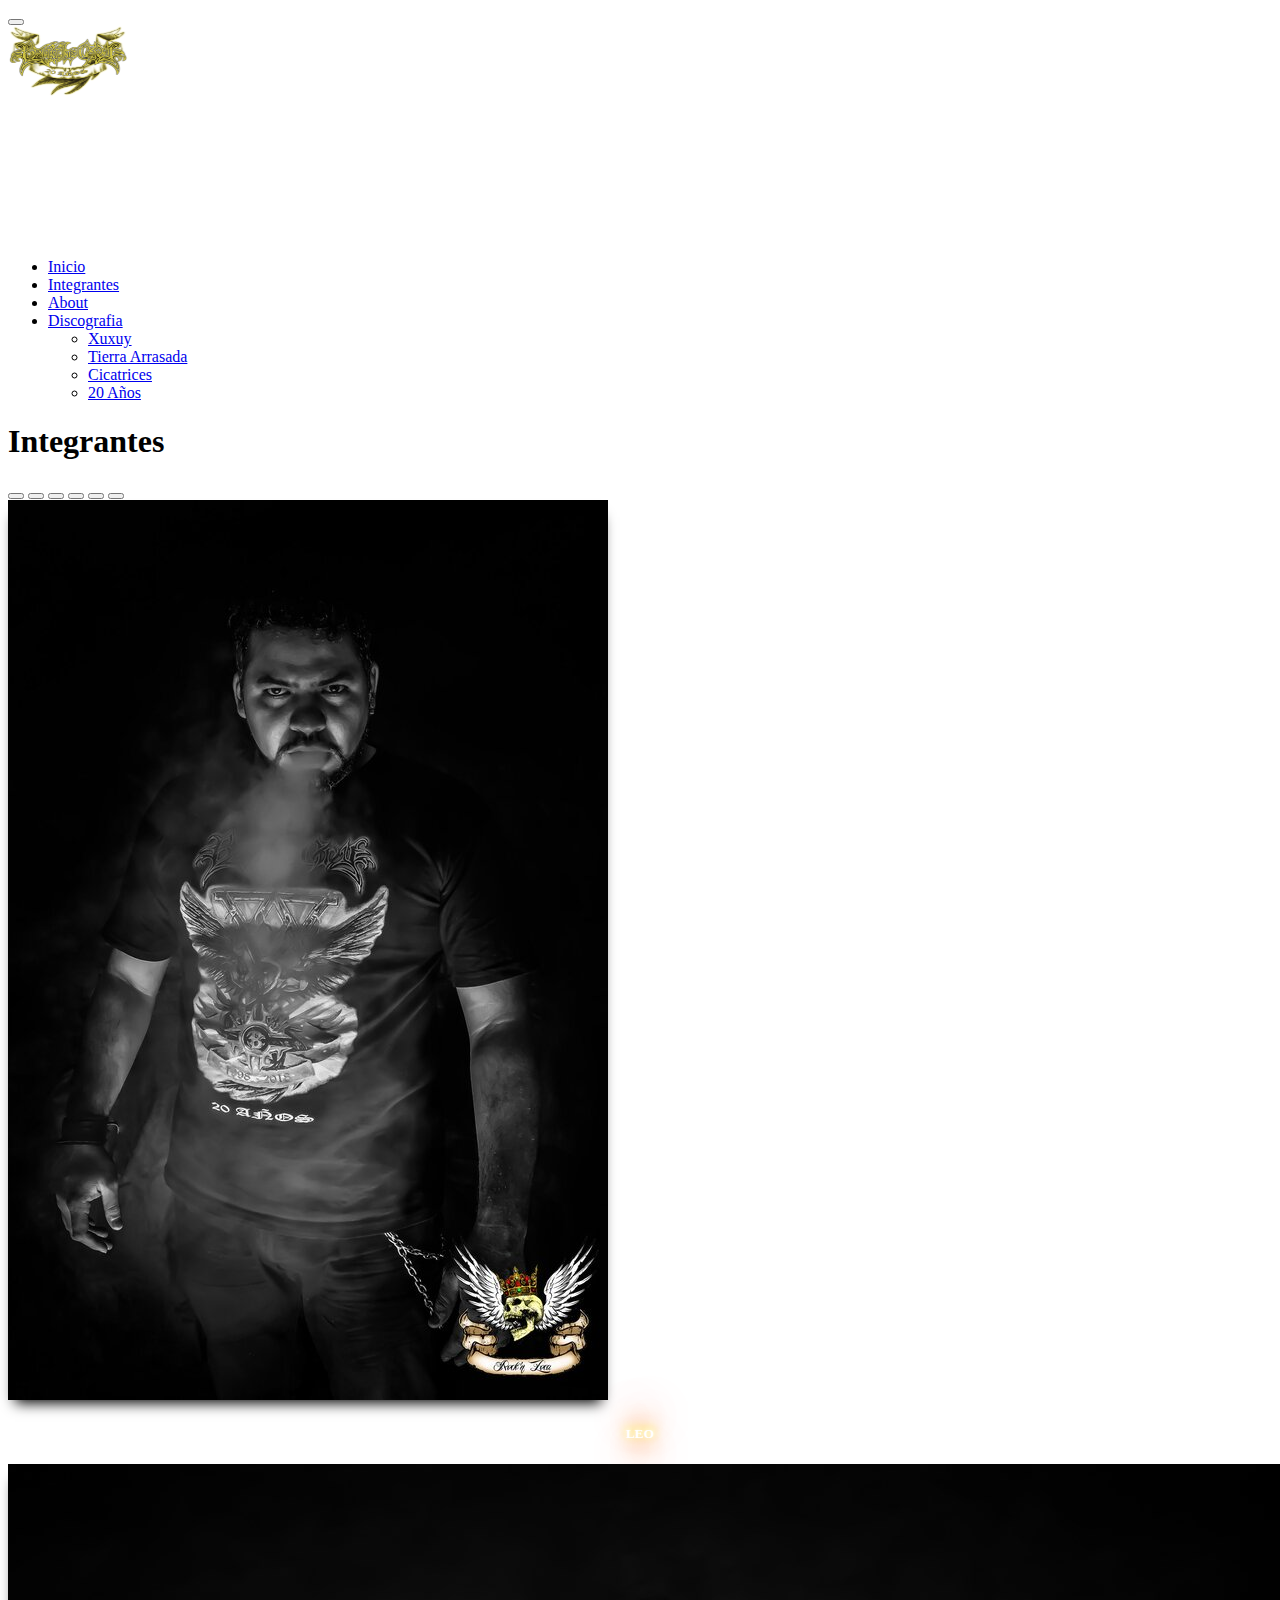
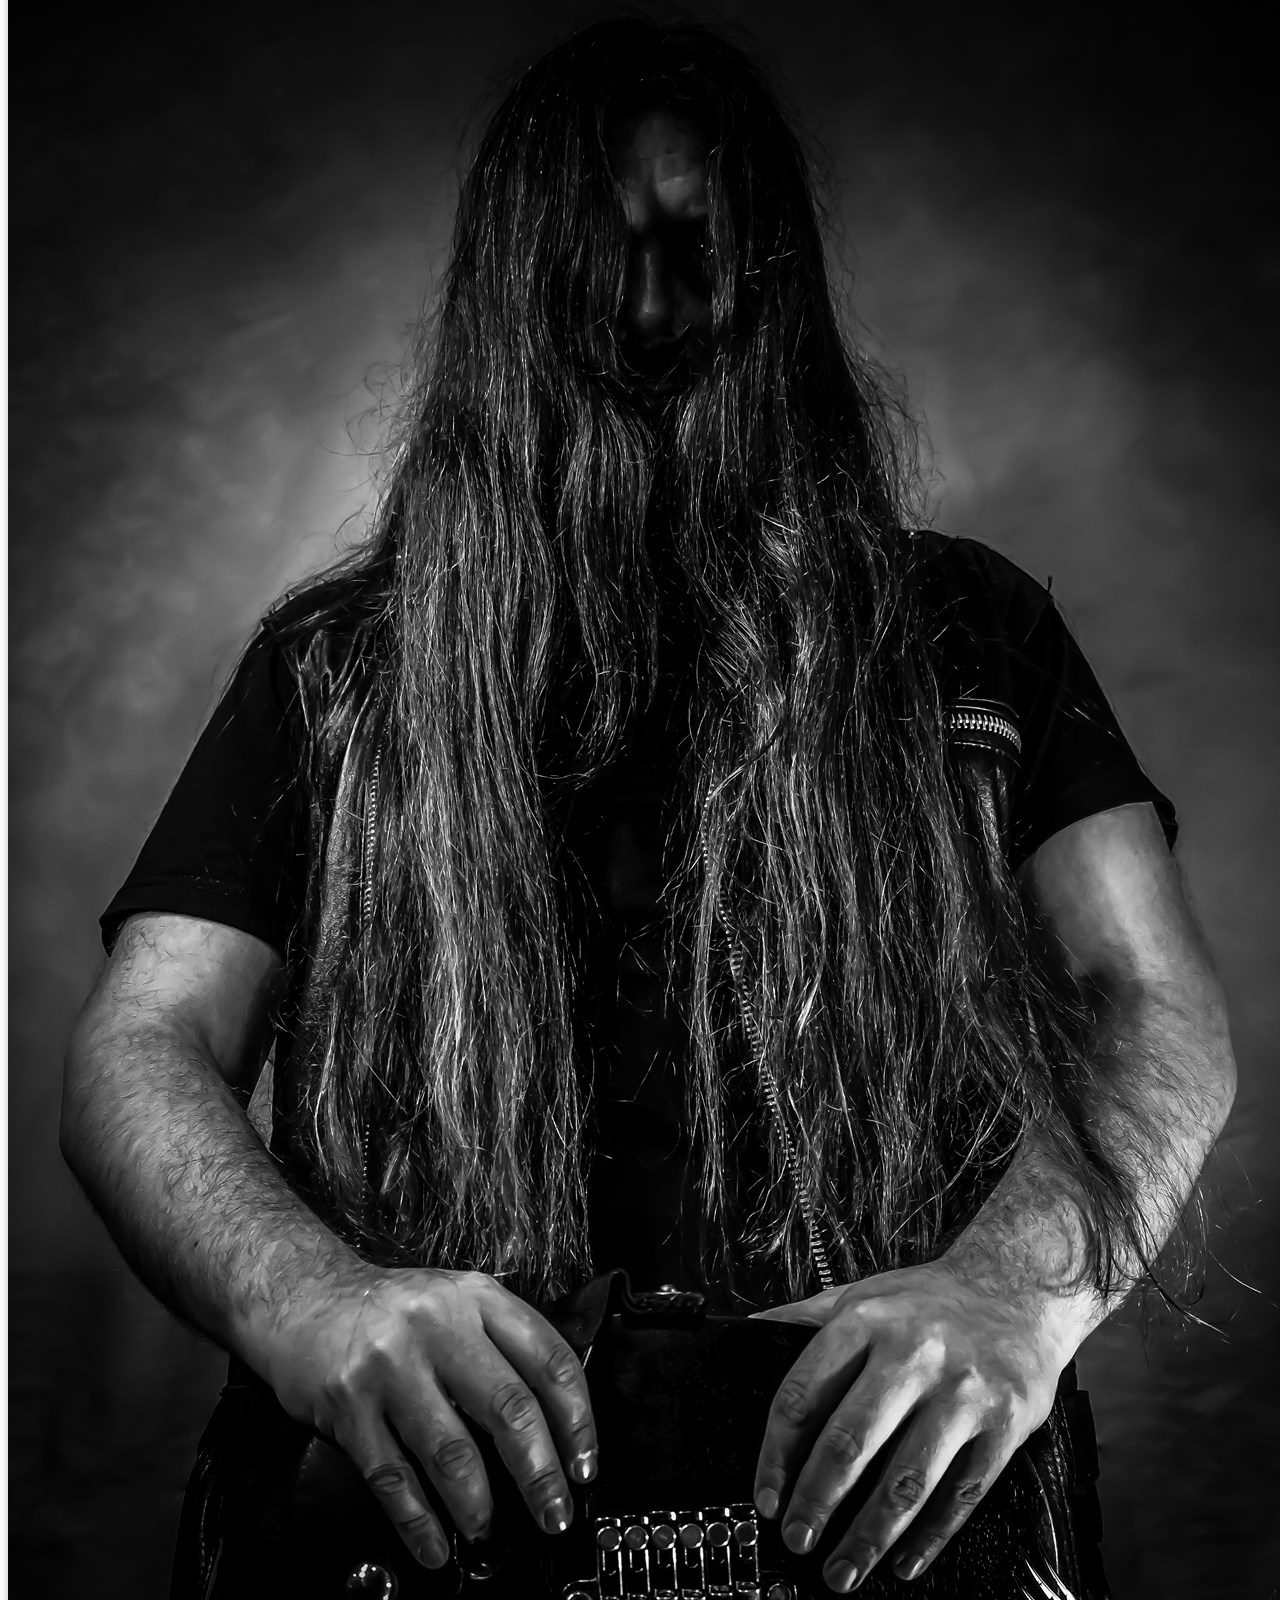
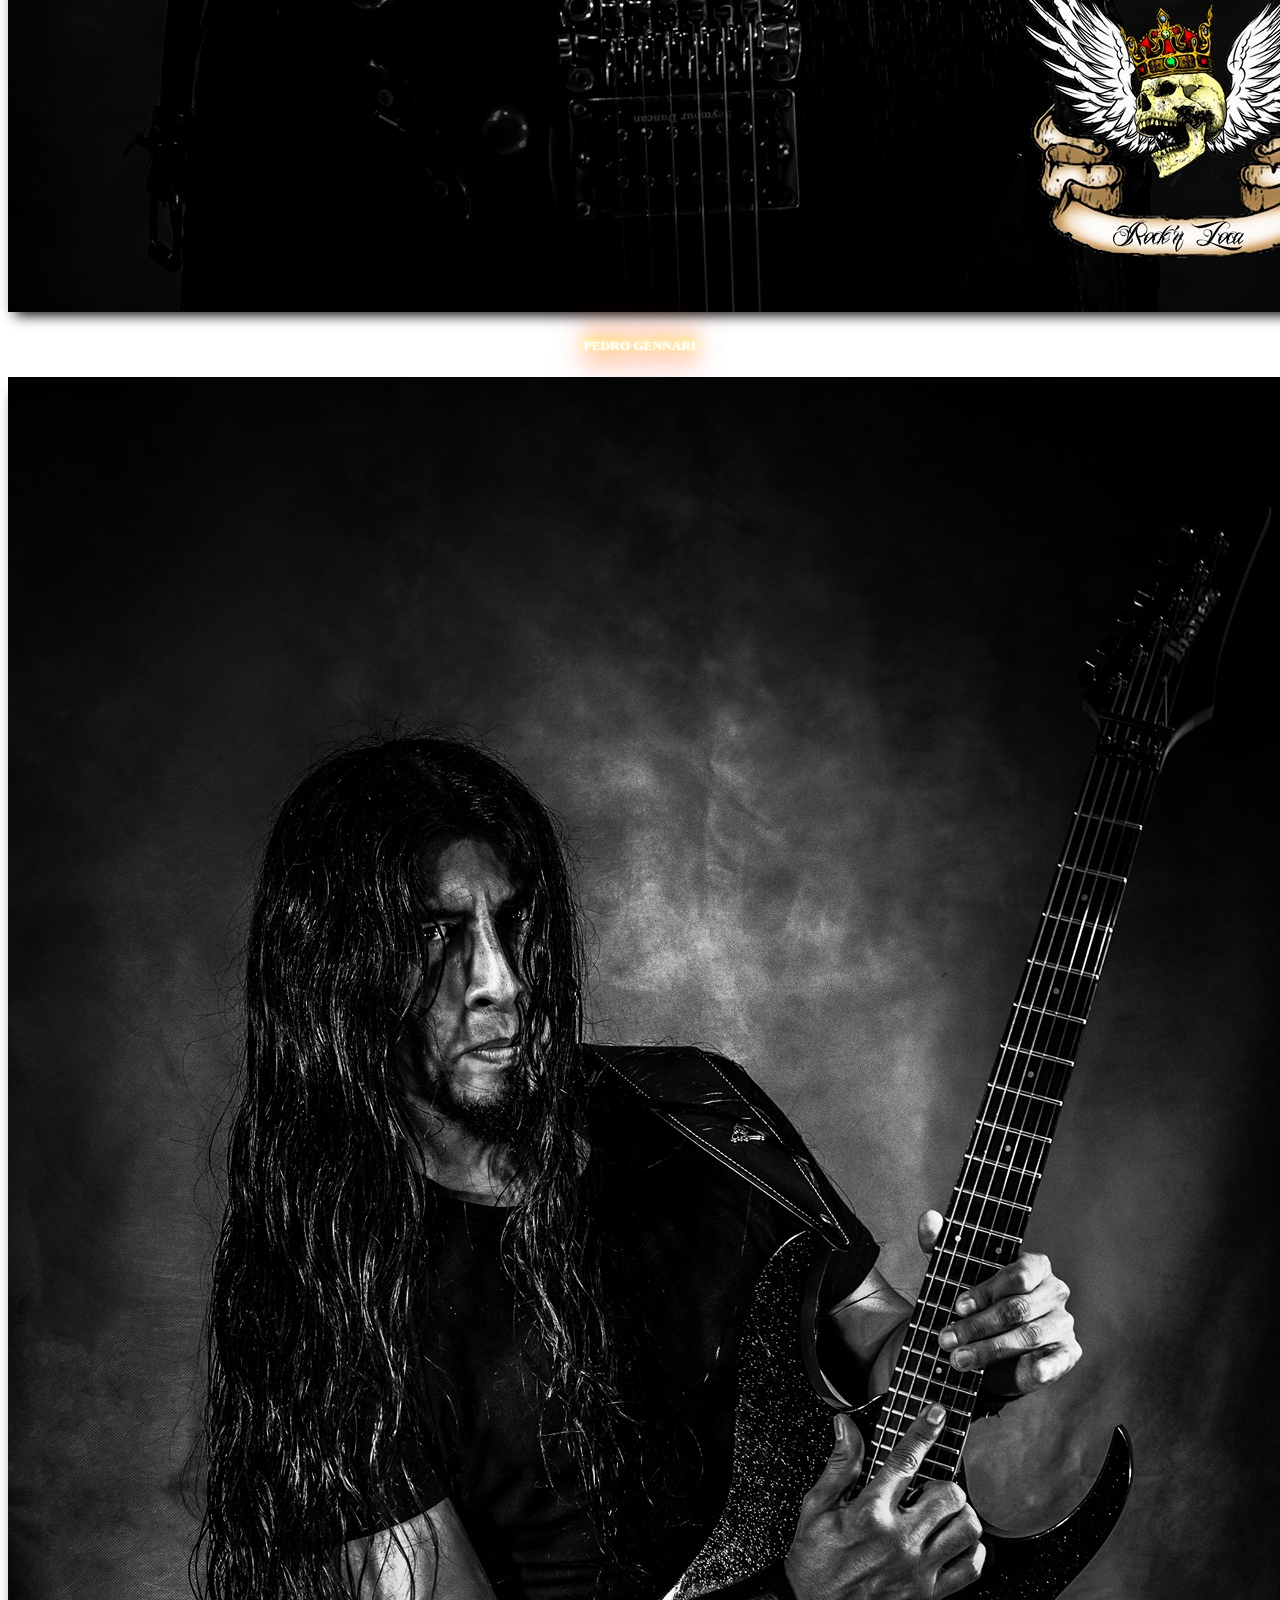
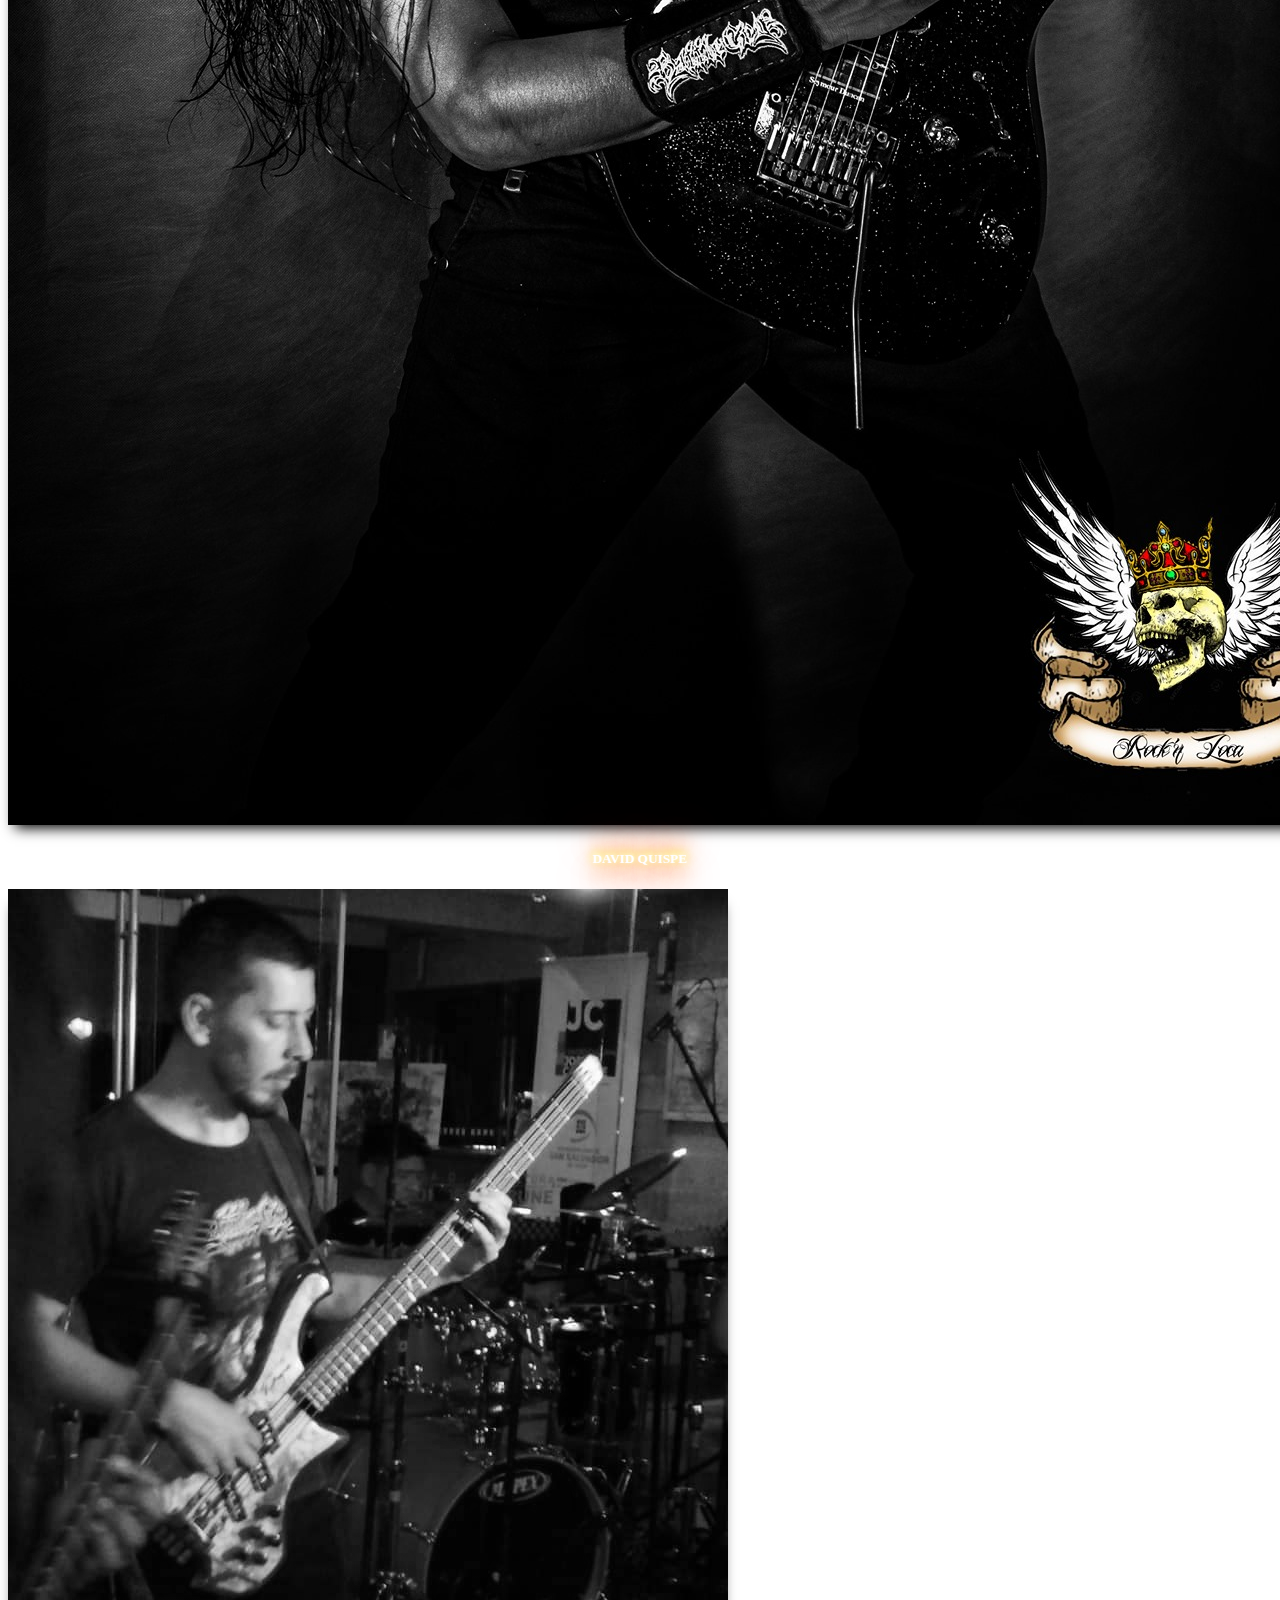
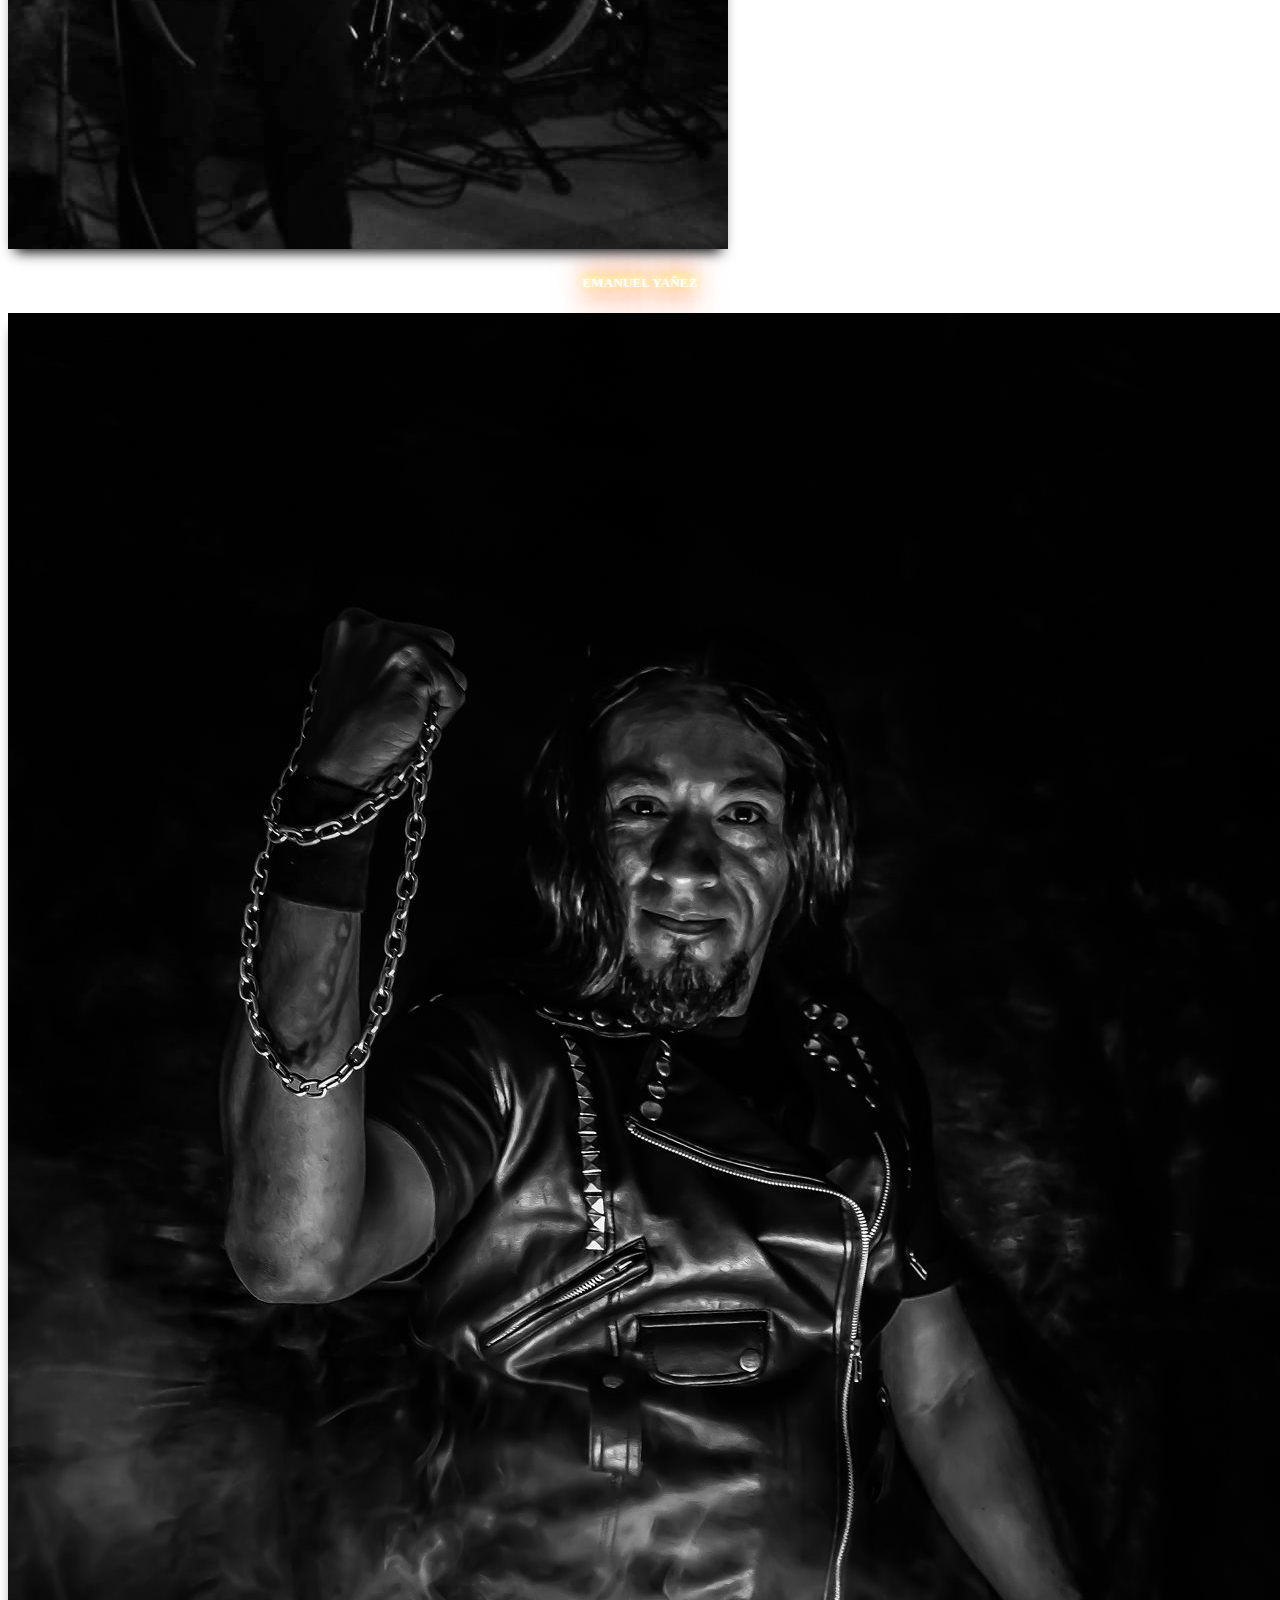
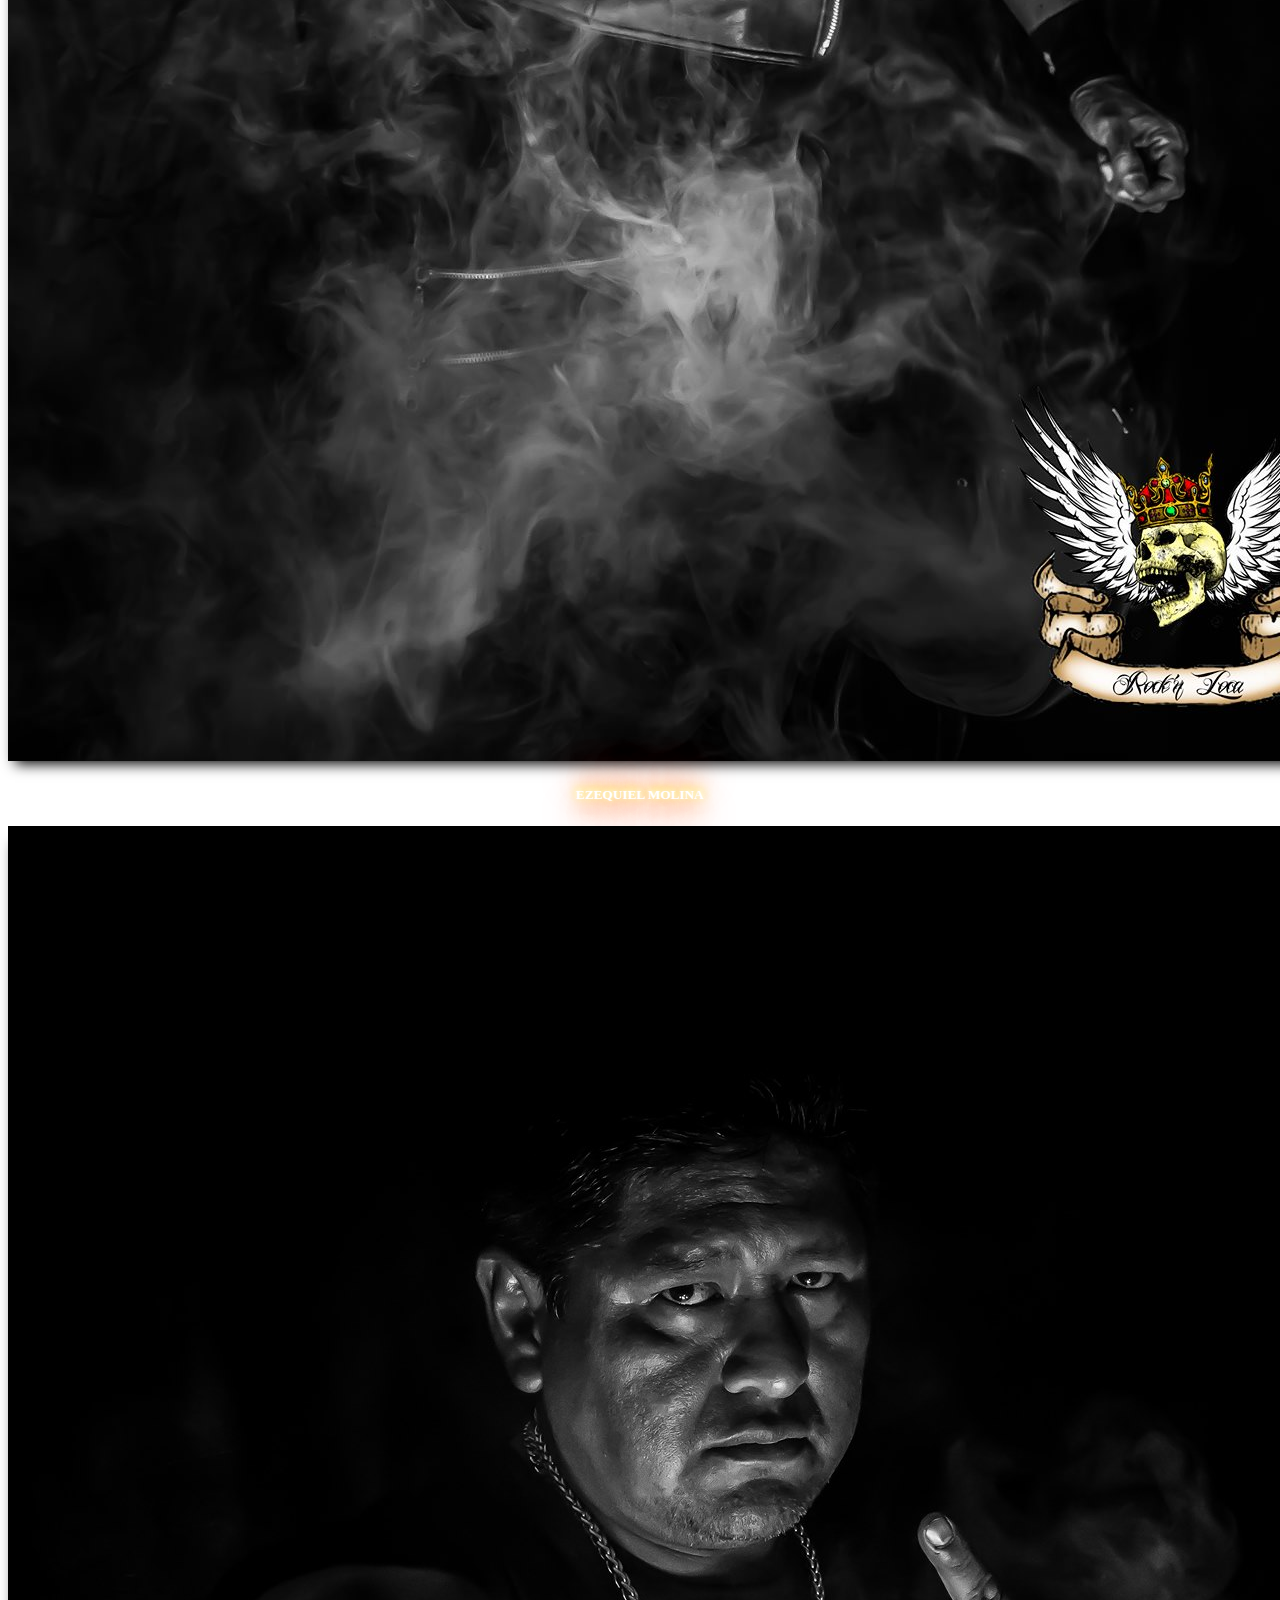
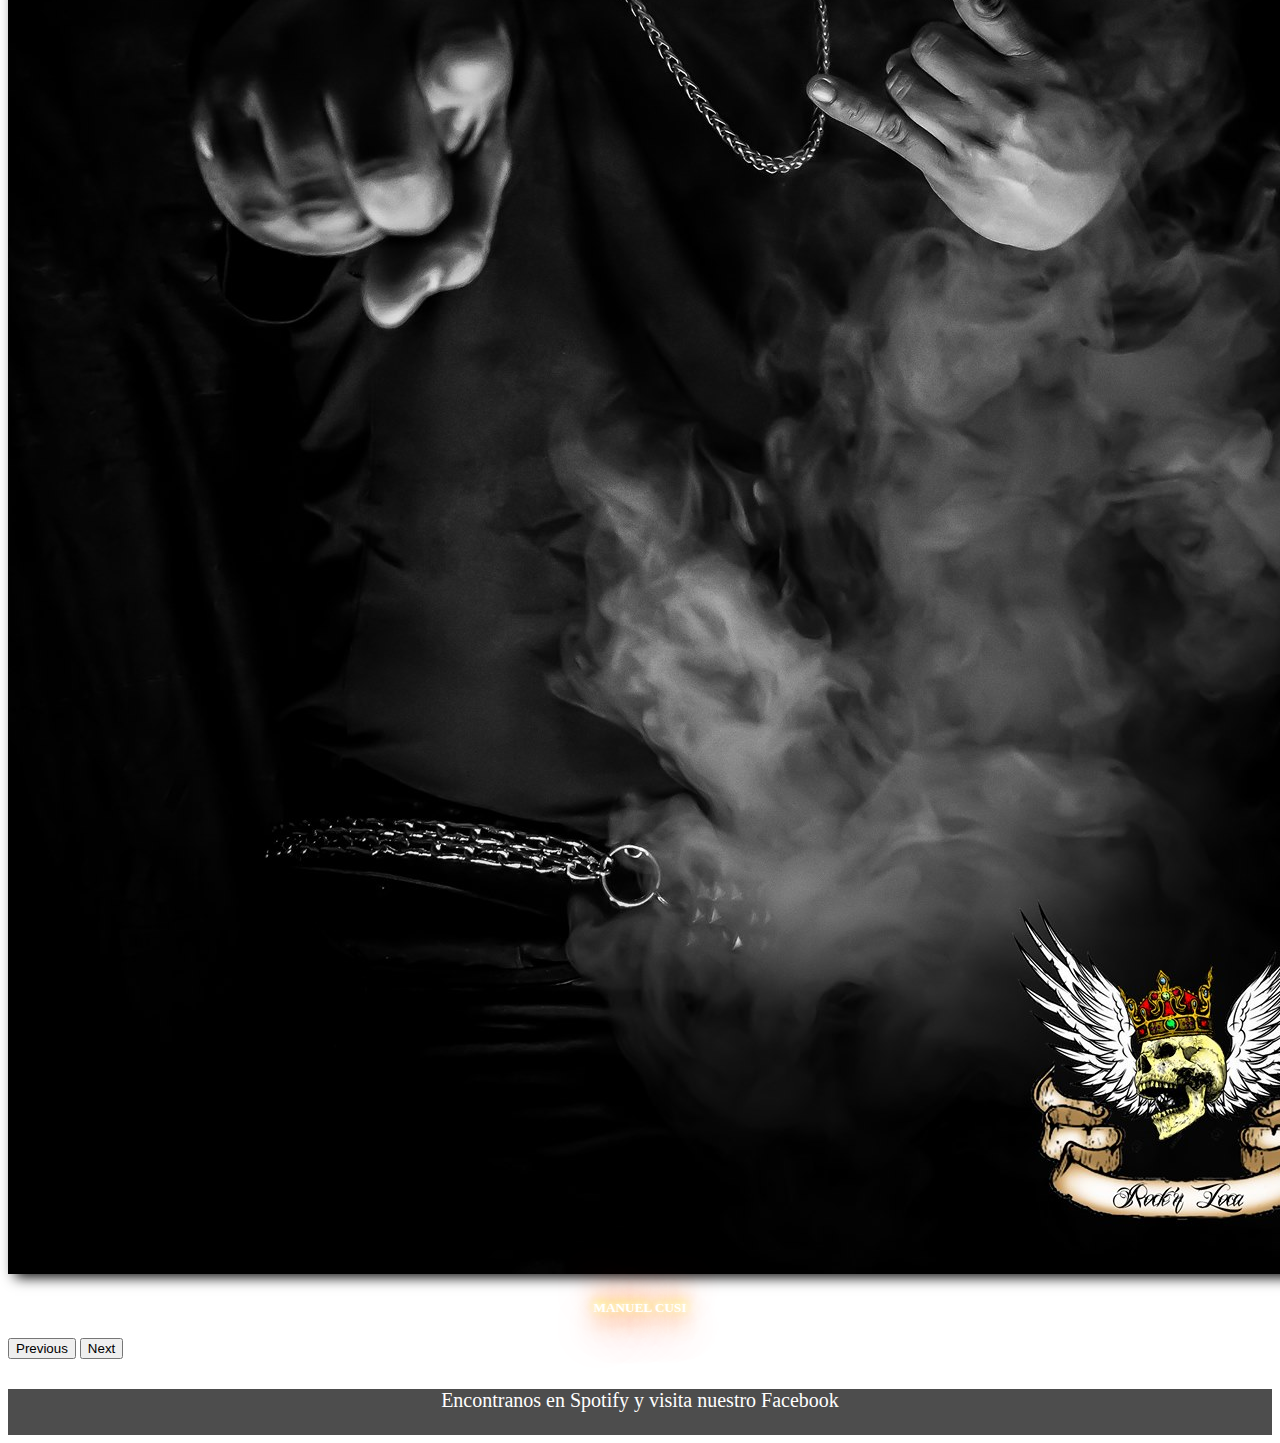
<file: pages/integrantes.html>
<!DOCTYPE html>
<html lang="en">
  <head>
    <meta charset="UTF-8" />
    <meta http-equiv="X-UA-Compatible" content="IE=edge" />
    <meta name="viewport" content="width=device-width, initial-scale=1.0" />
    <meta name="viewport" content="width=device-width, initial-scale=1" />
    <link
      href="https://cdn.jsdelivr.net/npm/bootstrap@5.0.2/dist/css/bootstrap.min.css"
      rel="stylesheet"
      integrity="sha384-EVSTQN3/azprG1Anm3QDgpJLIm9Nao0Yz1ztcQTwFspd3yD65VohhpuuCOmLASjC"
      crossorigin="anonymous"
    />

    <link rel="stylesheet" href="../estilos/main.css" />
    <link rel="shortcut icon" href="/img/favicon.ico" type="image/x-icon" />
    <title>Integrantes</title>
  </head>
  <body>
    <header>
      <!-- <nav class="navbar navbar-dark bg-dark">
        <div class="container">
          <a class="navbar-brand" href="#">
            <img
              src="../img/android-chrome-512x512.png"
              alt=""
              class="img-nav"
            />
          </a>
          <p class="nav-titulo">Battle Cry</p>
          <ul class="nav">
            <li class="nav-item">
              <a href="../index.html" class="nav-link active link-light"
                >Inicio</a
              >
            </li>
            <li class="nav-item">
              <a href="" class="nav-link active link-light">Integrantes</a>
            </li>
            <li class="nav-item">
              <a href="../pages/about.html" class="nav-link active link-light">About</a>
            </li>
            <li class="nav-item dropdown">
              <a
                class="nav-link dropdown-toggle link-light"
                data-bs-toggle="dropdown"
                href="#"
                role="button"
                aria-expanded="false"
                >Discografia</a
              >
              <ul class="dropdown-menu">
                <li>
                  <a class="dropdown-item" href="../pages/xuxuy.html">Xuxuy</a>
                </li>
                <li>
                  <a class="dropdown-item" href="../pages/tierra.html"
                    >Tierra Arrasada</a
                  >
                </li>
                <li>
                  <a class="dropdown-item" href="../pages/cicatrices.html"
                    >Cicatrices</a
                  >
                </li>
                <li>
                  <a class="dropdown-item" href="../pages/20anios.html"
                    >20 Años</a
                  >
                </li>
              </ul>
            </li>
          </ul>
        </div>
      </nav> -->
      <nav class="navbar navbar-expand-lg navbar-expand-md navbar-dark bg-dark">
        <!-- Boton de menu -->
        
          <button class="navbar-toggler ms-auto m-2 border" type="button"
          data-bs-toggle="collapse" data-bs-target="#menu"
          aria-controls="navbarSupportedContent"
          aria-expanded="false" aria-label="Toogle navigation">
          <span class="navbar-toogler-icon"></span>
          </button>
      
          <div class="collapse navbar-collapse m-2" id="menu">
            <a class="navbar-brand" href="#">
              <img src="../img/android-chrome-512x512.png" alt="" class="img-nav" />
            </a>
            <p class="nav-titulo ms-auto">Battle Cry</p>
          <ul class="navbar-nav ms-auto">
            <li class="nav-item">
              <a href="../index.html" class="nav-link active link-light">Inicio</a>
            </li>
            <li class="nav-item">
              <a href="#" class="nav-link link-light"
                >Integrantes</a
              >
            </li>
            <li class="nav-item">
              <a href="about.html" class="nav-link link-light">About</a>
            </li>
            <li class="nav-item dropdown">
              <a
                class="nav-link dropdown-toggle link-light"
                data-bs-toggle="dropdown"
                href="#"
                role="button"
                aria-expanded="false"
                >Discografia</a
              >
              <ul class="dropdown-menu">
                <li>
                  <a class="dropdown-item" href="../pages/xuxuy.html">Xuxuy</a>
                </li>
                <li>
                  <a class="dropdown-item" href="../pages/tierra.html"
                    >Tierra Arrasada</a
                  >
                </li>
                <li>
                  <a class="dropdown-item" href="../pages/cicatrices.html"
                    >Cicatrices</a
                  >
                </li>
                <li>
                  <a class="dropdown-item" href="../pages/20anios.html"
                    >20 Años</a
                  >
                </li>
              </ul>
            </li>
          </ul>
        </div>
        <!-- </div> -->
      </nav>
    </header>
    <section>
      <div>
        <h1 class="text-center">Integrantes</h1>
      </div>
    </section>
    <!-- SECTION DEL CARUSEL -->

    <div
      id="carouselExampleDark"
      class="carousel carousel-dark slide text-center"
      data-bs-ride="carousel"
    >
      <div class="carousel-indicators">
        <button
          type="button"
          data-bs-target="#carouselExampleDark"
          data-bs-slide-to="0"
          class="active"
          aria-current="true"
          aria-label="Slide 1"
        ></button>
        <button
          type="button"
          data-bs-target="#carouselExampleDark"
          data-bs-slide-to="1"
          aria-label="Slide 2"
        ></button>
        <button
          type="button"
          data-bs-target="#carouselExampleDark"
          data-bs-slide-to="2"
          aria-label="Slide 3"
        ></button>
        <button
          type="button"
          data-bs-target="#carouselExampleDark"
          data-bs-slide-to="3"
          aria-label="Slide 4"
        ></button>
        <button
          type="button"
          data-bs-target="#carouselExampleDark"
          data-bs-slide-to="4"
          aria-label="Slide 5"
        ></button>
        <button
          type="button"
          data-bs-target="#carouselExampleDark"
          data-bs-slide-to="5"
          aria-label="Slide 6"
        ></button>
      </div>
      <div class="carousel-inner">
        <div
          class="carousel-item active size-caja mx-auto"
          data-bs-interval="2000"
        >
          <img src="../img/leo.jpg" class="d-block w-100 img-fluid" alt="Leo" />

          <div class="carousel-caption d-none d-md-block">
            <h5 class="name-color">LEO</h5>
          </div>
        </div>
        <div class="carousel-item size-caja mx-auto" data-bs-interval="2000">
          <img
            src="../img/pedro.jpg"
            class="d-block w-100 img-fluid"
            alt="Pedro"
          />
          <div class="carousel-caption d-none d-md-block">
            <h5 class="name-color">PEDRO GENNARI</h5>
          </div>
        </div>
        <div class="carousel-item size-caja mx-auto" data-bs-interval="2000">
          <img
            src="../img/david.jpg"
            class="d-block w-100 img-fluid"
            alt="David"
          />
          <div class="carousel-caption d-none d-md-block">
            <h5 class="name-color">DAVID QUISPE</h5>
          </div>
        </div>
        <div class="carousel-item size-caja mx-auto" data-bs-interval="2000">
          <img
            src="../img/pelao.jpg"
            class="d-block w-100 img-fluid pelao"
            alt="Pelao"
          />
          <div class="carousel-caption d-none d-md-block">
            <h5 class="name-color">EMANUEL YAÑEZ</h5>
          </div>
        </div>
        <div class="carousel-item size-caja mx-auto" data-bs-interval="2000">
          <img src="../img/pc.jpg" class="d-block w-100 img-fluid" alt="PC" />
          <div class="carousel-caption d-none d-md-block">
            <h5 class="name-color">EZEQUIEL MOLINA</h5>
          </div>
        </div>
        <div class="carousel-item size-caja mx-auto">
          <img src="../img/mou.jpg" class="d-block w-100 img-fluid" alt="Mou" />
          <div class="carousel-caption d-none d-md-block">
            <h5 class="name-color">MANUEL CUSI</h5>
          </div>
        </div>
      </div>
      <button
        class="carousel-control-prev"
        type="button"
        data-bs-target="#carouselExampleDark"
        data-bs-slide="prev"
      >
        <span class="carousel-control-prev-icon" aria-hidden="true"></span>
        <span class="visually-hidden">Previous</span>
      </button>
      <button
        class="carousel-control-next"
        type="button"
        data-bs-target="#carouselExampleDark"
        data-bs-slide="next"
      >
        <span class="carousel-control-next-icon" aria-hidden="true"></span>
        <span class="visually-hidden">Next</span>
      </button>
    </div>
    <footer class=" footer">
      <p>
        Encontranos en
        <a
          href="https://open.spotify.com/artist/5PvOSp0wpSzxdm5TgS8ehx"
          target="_blank"
          class="spot"
          >Spotify</a
        >
        y visita nuestro
        <a
          href="https://www.facebook.com/battlecryheavymetal"
          target="_blank"
          class="face"
          >Facebook</a
        >
      </p>
    </footer>
    <script
      src="https://cdn.jsdelivr.net/npm/bootstrap@5.0.2/dist/js/bootstrap.bundle.min.js"
      integrity="sha384-MrcW6ZMFYlzcLA8Nl+NtUVF0sA7MsXsP1UyJoMp4YLEuNSfAP+JcXn/tWtIaxVXM"
      crossorigin="anonymous"
    ></script>
  </body>
</html>
</file>
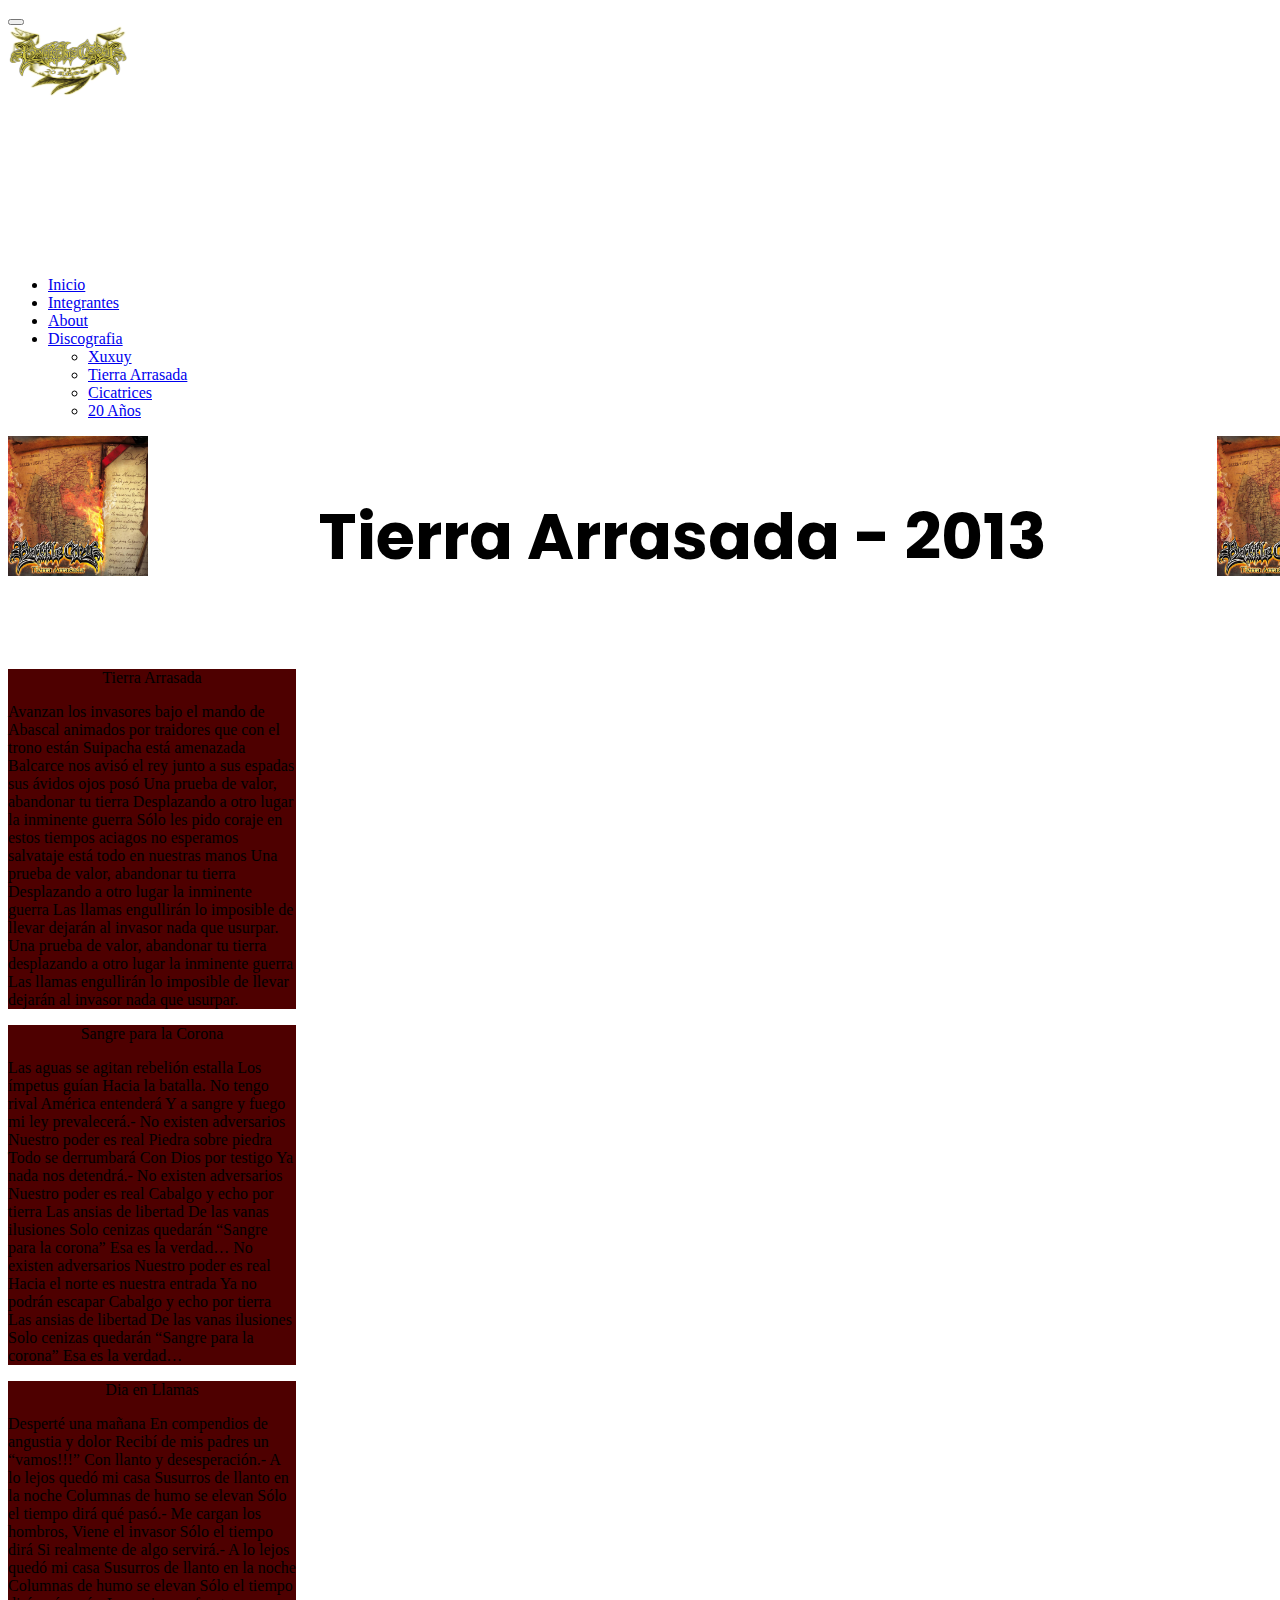
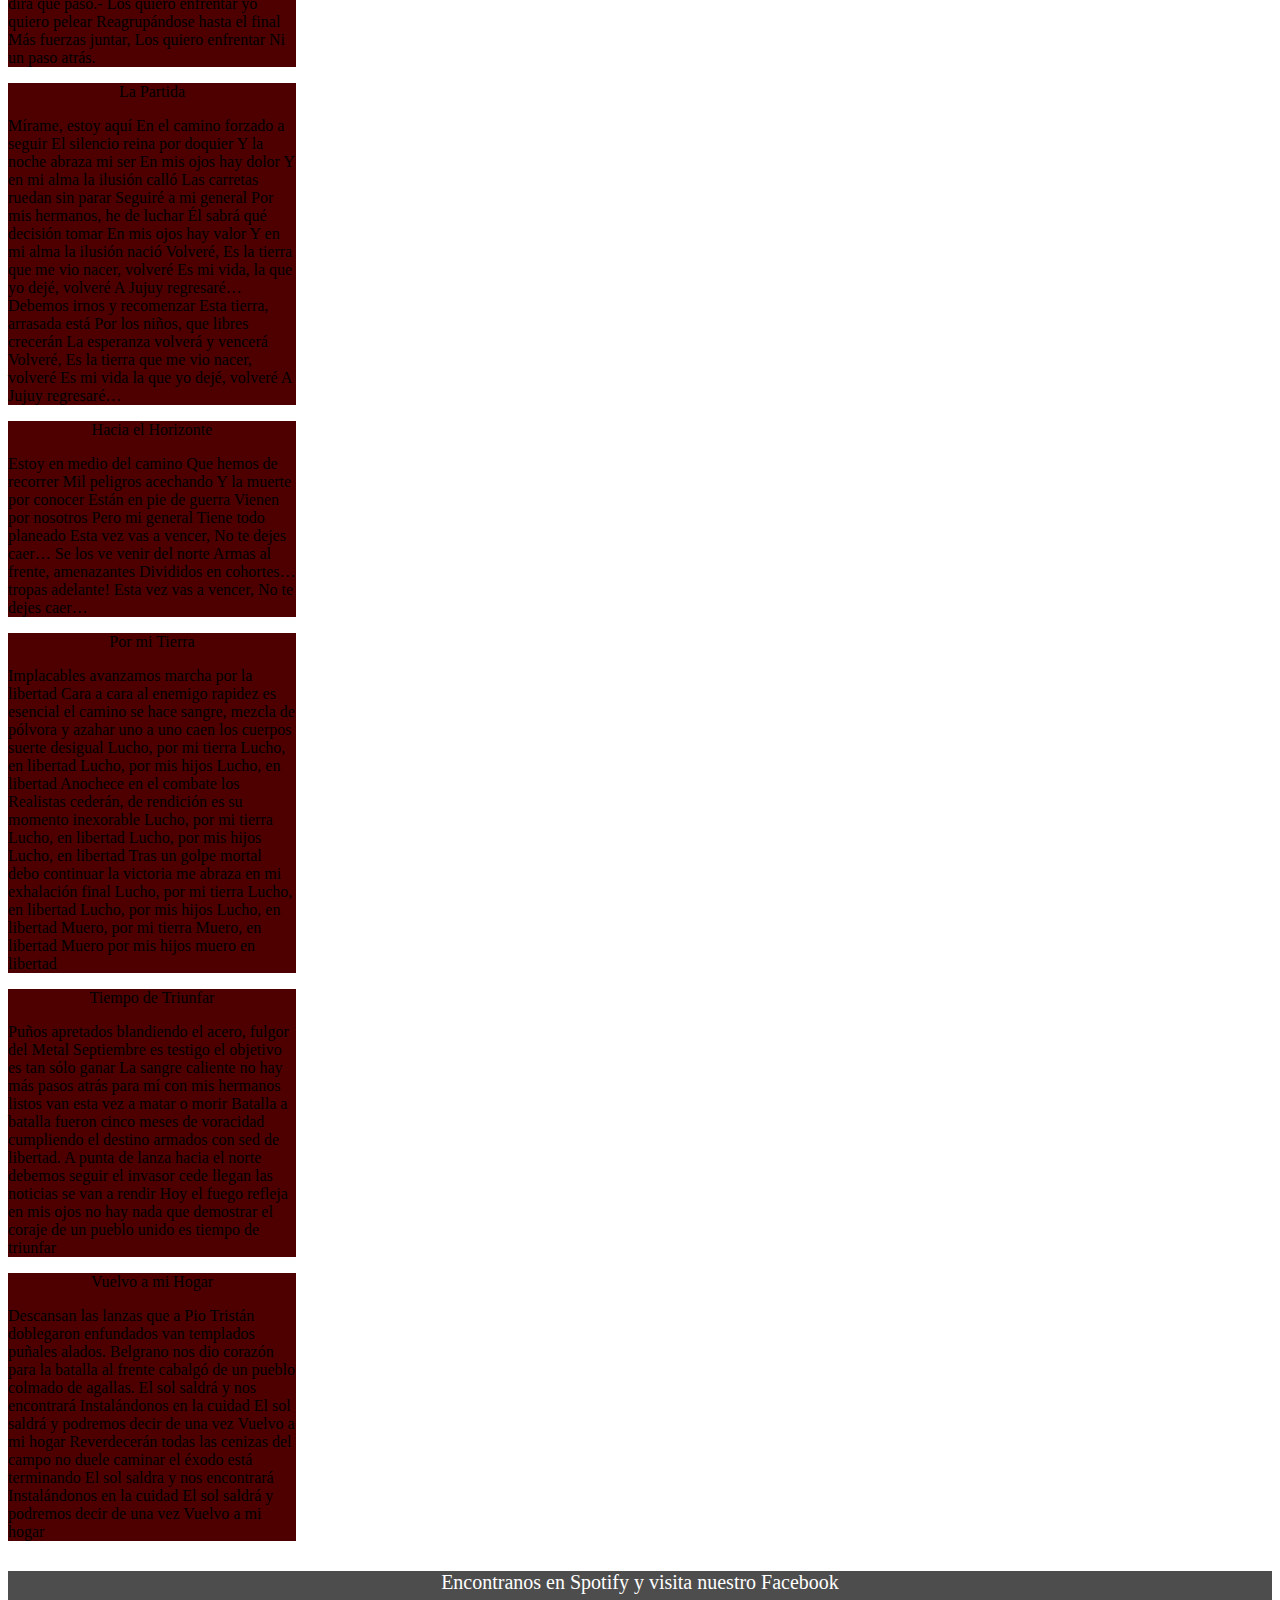
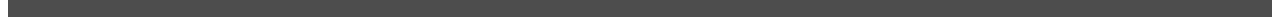
<file: pages/tierra.html>
<!DOCTYPE html>
<html>
  <head>
    <meta charset="UTF-8" />
    <meta http-equiv="X-UA-Compatible" content="IE=edge" />
    <meta name="viewport" content="width=device-width, initial-scale=1.0" />
    <meta name="viewport" content="width=device-width, initial-scale=1" />
    <link
      href="https://cdn.jsdelivr.net/npm/bootstrap@5.0.2/dist/css/bootstrap.min.css"
      rel="stylesheet"
      integrity="sha384-EVSTQN3/azprG1Anm3QDgpJLIm9Nao0Yz1ztcQTwFspd3yD65VohhpuuCOmLASjC"
      crossorigin="anonymous"
    />
    <link
      href="https://fonts.googleapis.com/css2?family=Archivo:wght@300&family=Lato:ital,wght@0,100;0,300;0,400;0,700;0,900;1,100;1,300;1,400;1,700;1,900&family=Poppins&family=Roboto:wght@300&display=swap"
      rel="stylesheet"
    />
    <link rel="stylesheet" href="../estilos/main.css" />
    <link rel="shortcut icon" href="/img/favicon.ico" type="image/x-icon" />
    <title>Tierra Arrasada</title>
  </head>
  <body>
    <header>
      <nav class="navbar navbar-expand-lg navbar-expand-md navbar-dark bg-dark">
        <!-- Boton de menu -->
        
          <button class="navbar-toggler ms-auto m-2 border" type="button"
          data-bs-toggle="collapse" data-bs-target="#menu"
          aria-controls="navbarSupportedContent"
          aria-expanded="false" aria-label="Toogle navigation">
          <span class="navbar-toogler-icon"></span>
          </button>
      
          <div class="collapse navbar-collapse m-2" id="menu">
            <a class="navbar-brand" href="#">
              <img src="../img/android-chrome-512x512.png" alt="" class="img-nav" />
            </a>
            <p class="nav-titulo ms-auto">Battle Cry</p>
          <ul class="navbar-nav ms-auto">
            <li class="nav-item">
              <a href="../index.html" class="nav-link active link-light">Inicio</a>
            </li>
            <li class="nav-item">
              <a href="../pages/integrantes.html" class="nav-link link-light"
                >Integrantes</a
              >
            </li>
            <li class="nav-item">
              <a href="../pages/about.html" class="nav-link link-light">About</a>
            </li>
            <li class="nav-item dropdown">
              <a
                class="nav-link dropdown-toggle link-light"
                data-bs-toggle="dropdown"
                href="#"
                role="button"
                aria-expanded="false"
                >Discografia</a
              >
              <ul class="dropdown-menu">
                <li>
                  <a class="dropdown-item" href="../pages/xuxuy.html">Xuxuy</a>
                </li>
                <li>
                  <a class="dropdown-item" href="../pages/tierra.html"
                    >Tierra Arrasada</a
                  >
                </li>
                <li>
                  <a class="dropdown-item" href="../pages/cicatrices.html"
                    >Cicatrices</a
                  >
                </li>
                <li>
                  <a class="dropdown-item" href="../pages/20anios.html"
                    >20 Años</a
                  >
                </li>
              </ul>
            </li>
          </ul>
        </div>
    </header>
    <main>
      <div class="cont-titulo container-lg container-md container-sm" id="tierra">
        <img src="../img/tierra.jpg" alt="" class="xuxuy img-fluid" />
        <h2 class="titulo-album">Tierra Arrasada - 2013</h2>
        <img src="../img/tierra.jpg" alt="" class="xuxuy img-fluid" />
      </div>
      <div class="container">
        <!-- LETRAS -->
        <!-- FILA UNO -->
        <div class="row">
          <div class="col">
            <div class="card size">
              <div class="card text-white bg-dark mb-3 bkg-red">
                <div class="card-header size-header">Tierra Arrasada</div>
                <div class="card-body">
                  <p class="card-text">
                    Avanzan los invasores bajo el mando de Abascal animados por
                    traidores que con el trono están Suipacha está amenazada
                    Balcarce nos avisó el rey junto a sus espadas sus ávidos
                    ojos posó Una prueba de valor, abandonar tu tierra
                    Desplazando a otro lugar la inminente guerra Sólo les pido
                    coraje en estos tiempos aciagos no esperamos salvataje está
                    todo en nuestras manos Una prueba de valor, abandonar tu
                    tierra Desplazando a otro lugar la inminente guerra Las
                    llamas engullirán lo imposible de llevar dejarán al invasor
                    nada que usurpar. Una prueba de valor, abandonar tu tierra
                    desplazando a otro lugar la inminente guerra Las llamas
                    engullirán lo imposible de llevar dejarán al invasor nada
                    que usurpar.
                  </p>
                </div>
              </div>
            </div>
          </div>
          <div class="col">
            <div class="card size">
              <div class="card text-white bg-dark mb-3 bkg-red">
                <div class="card-header size-header">Sangre para la Corona</div>
                <div class="card-body">
                  <p class="card-text">
                    Las aguas se agitan rebelión estalla Los ímpetus guían Hacia
                    la batalla. No tengo rival América entenderá Y a sangre y
                    fuego mi ley prevalecerá.- No existen adversarios Nuestro
                    poder es real Piedra sobre piedra Todo se derrumbará Con
                    Dios por testigo Ya nada nos detendrá.- No existen
                    adversarios Nuestro poder es real Cabalgo y echo por tierra
                    Las ansias de libertad De las vanas ilusiones Solo cenizas
                    quedarán “Sangre para la corona” Esa es la verdad… No
                    existen adversarios Nuestro poder es real Hacia el norte es
                    nuestra entrada Ya no podrán escapar Cabalgo y echo por
                    tierra Las ansias de libertad De las vanas ilusiones Solo
                    cenizas quedarán “Sangre para la corona” Esa es la verdad…
                  </p>
                </div>
              </div>
            </div>
          </div>

          <div class="col">
            <div class="card size">
              <div class="card text-white bg-dark mb-3 bkg-red">
                <div class="card-header size-header">Dia en Llamas</div>
                <div class="card-body">
                  <p class="card-text">
                    Desperté una mañana En compendios de angustia y dolor Recibí
                    de mis padres un “vamos!!!” Con llanto y desesperación.- A
                    lo lejos quedó mi casa Susurros de llanto en la noche
                    Columnas de humo se elevan Sólo el tiempo dirá qué pasó.- Me
                    cargan los hombros, Viene el invasor Sólo el tiempo dirá Si
                    realmente de algo servirá.- A lo lejos quedó mi casa
                    Susurros de llanto en la noche Columnas de humo se elevan
                    Sólo el tiempo dirá qué pasó.- Los quiero enfrentar yo
                    quiero pelear Reagrupándose hasta el final Más fuerzas
                    juntar, Los quiero enfrentar Ni un paso atrás.
                  </p>
                </div>
              </div>
            </div>
          </div>
        <div class="col">
            <div class="card size">
              <div class="card text-white bg-dark mb-3 bkg-red">
                <div class="card-header size-header">La Partida</div>
                <div class="card-body">
                  <p class="card-text">
                    Mírame, estoy aquí En el camino forzado a seguir El silencio
                    reina por doquier Y la noche abraza mi ser En mis ojos hay
                    dolor Y en mi alma la ilusión calló Las carretas ruedan sin
                    parar Seguiré a mi general Por mis hermanos, he de luchar Él
                    sabrá qué decisión tomar En mis ojos hay valor Y en mi alma
                    la ilusión nació Volveré, Es la tierra que me vio nacer,
                    volveré Es mi vida, la que yo dejé, volveré A Jujuy
                    regresaré… Debemos irnos y recomenzar Esta tierra, arrasada
                    está Por los niños, que libres crecerán La esperanza volverá
                    y vencerá Volveré, Es la tierra que me vio nacer, volveré Es
                    mi vida la que yo dejé, volveré A Jujuy regresaré…
                  </p>
                </div>
              </div>
            </div>
        </div>
        <!-- FILA DOS -->
        <div class="row">
          <div class="col">
            <div class="card size">
              <div class="card text-white bg-dark mb-3 bkg-red">
                <div class="card-header size-header">Hacia el Horizonte</div>
                <div class="card-body">
                  <p class="card-text">
                    Estoy en medio del camino Que hemos de recorrer Mil peligros
                    acechando Y la muerte por conocer Están en pie de guerra
                    Vienen por nosotros Pero mi general Tiene todo planeado Esta
                    vez vas a vencer, No te dejes caer… Se los ve venir del
                    norte Armas al frente, amenazantes Divididos en cohortes…
                    tropas adelante! Esta vez vas a vencer, No te dejes caer…
                  </p>
                </div>
              </div>
            </div>
          </div>
          
          <div class="col">
            <div class="card size">
              <div class="card text-white bg-dark mb-3 bkg-red">
                <div class="card-header size-header">Por mi Tierra</div>
                <div class="card-body">
                  <p class="card-text">
                    Implacables avanzamos marcha por la libertad Cara a cara al
                    enemigo rapidez es esencial el camino se hace sangre, mezcla
                    de pólvora y azahar uno a uno caen los cuerpos suerte
                    desigual Lucho, por mi tierra Lucho, en libertad Lucho, por
                    mis hijos Lucho, en libertad Anochece en el combate los
                    Realistas cederán, de rendición es su momento inexorable
                    Lucho, por mi tierra Lucho, en libertad Lucho, por mis hijos
                    Lucho, en libertad Tras un golpe mortal debo continuar la
                    victoria me abraza en mi exhalación final Lucho, por mi
                    tierra Lucho, en libertad Lucho, por mis hijos Lucho, en
                    libertad Muero, por mi tierra Muero, en libertad Muero por
                    mis hijos muero en libertad
                  </p>
                </div>
              </div>
            </div>
          </div>
          <div class="col">
            <div class="card size">
              <div class="card text-white bg-dark mb-3 bkg-red">
                <div class="card-header size-header">Tiempo de Triunfar</div>
                <div class="card-body">
                  <p class="card-text">
                    Puños apretados
                    blandiendo el acero, fulgor del Metal
                    Septiembre es testigo
                    el objetivo es tan sólo ganar
                    La sangre caliente
                    no hay más pasos atrás para mí
                    con mis hermanos
                    listos van esta vez a matar o morir

                    Batalla a batalla
                    fueron cinco meses de voracidad
                    cumpliendo el destino
                    armados con sed de libertad.
                    A punta de lanza
                    hacia el norte debemos seguir
                    el invasor cede
                    llegan las noticias se van a rendir

                    Hoy el fuego refleja en mis ojos
                    no hay nada que demostrar
                    el coraje de un pueblo unido
                    es tiempo de triunfar
                  </p>
                </div>
              </div>
            </div>
          </div>

          <div class="col">
            <div class="card size">
              <div class="card text-white bg-dark mb-3 bkg-red">
                <div class="card-header size-header">Vuelvo a mi Hogar</div>
                <div class="card-body">
                  <p class="card-text">
                    Descansan las lanzas
                    que a Pio Tristán doblegaron
                    enfundados van
                    templados puñales alados.

                    Belgrano nos dio
                    corazón para la batalla
                    al frente cabalgó
                    de un pueblo colmado de agallas.

                    El sol saldrá y nos encontrará
                    Instalándonos en la cuidad
                    El sol saldrá y podremos decir de una vez
                    Vuelvo a mi hogar

                    Reverdecerán
                    todas las cenizas del campo
                    no duele caminar
                    el éxodo está terminando

                    El sol saldra y nos encontrará
                    Instalándonos en la cuidad
                    El sol saldrá y podremos decir de una vez
                    Vuelvo a mi hogar 
                  </p>
                </div>
              </div>
            </div>
          </div>

        </div>
  
    </main>
    <footer class=" footer">
      <p>
        Encontranos en
        <a
          href="https://open.spotify.com/artist/5PvOSp0wpSzxdm5TgS8ehx"
          target="_blank"
          class="spot"
          >Spotify</a
        >
        y visita nuestro
        <a
          href="https://www.facebook.com/battlecryheavymetal"
          target="_blank"
          class="face"
          >Facebook</a
        >
      </p>
    </footer>
    <script
      src="https://cdn.jsdelivr.net/npm/bootstrap@5.0.2/dist/js/bootstrap.bundle.min.js"
      integrity="sha384-MrcW6ZMFYlzcLA8Nl+NtUVF0sA7MsXsP1UyJoMp4YLEuNSfAP+JcXn/tWtIaxVXM"
      crossorigin="anonymous"
    ></script>
  </body>
</html>
</file>
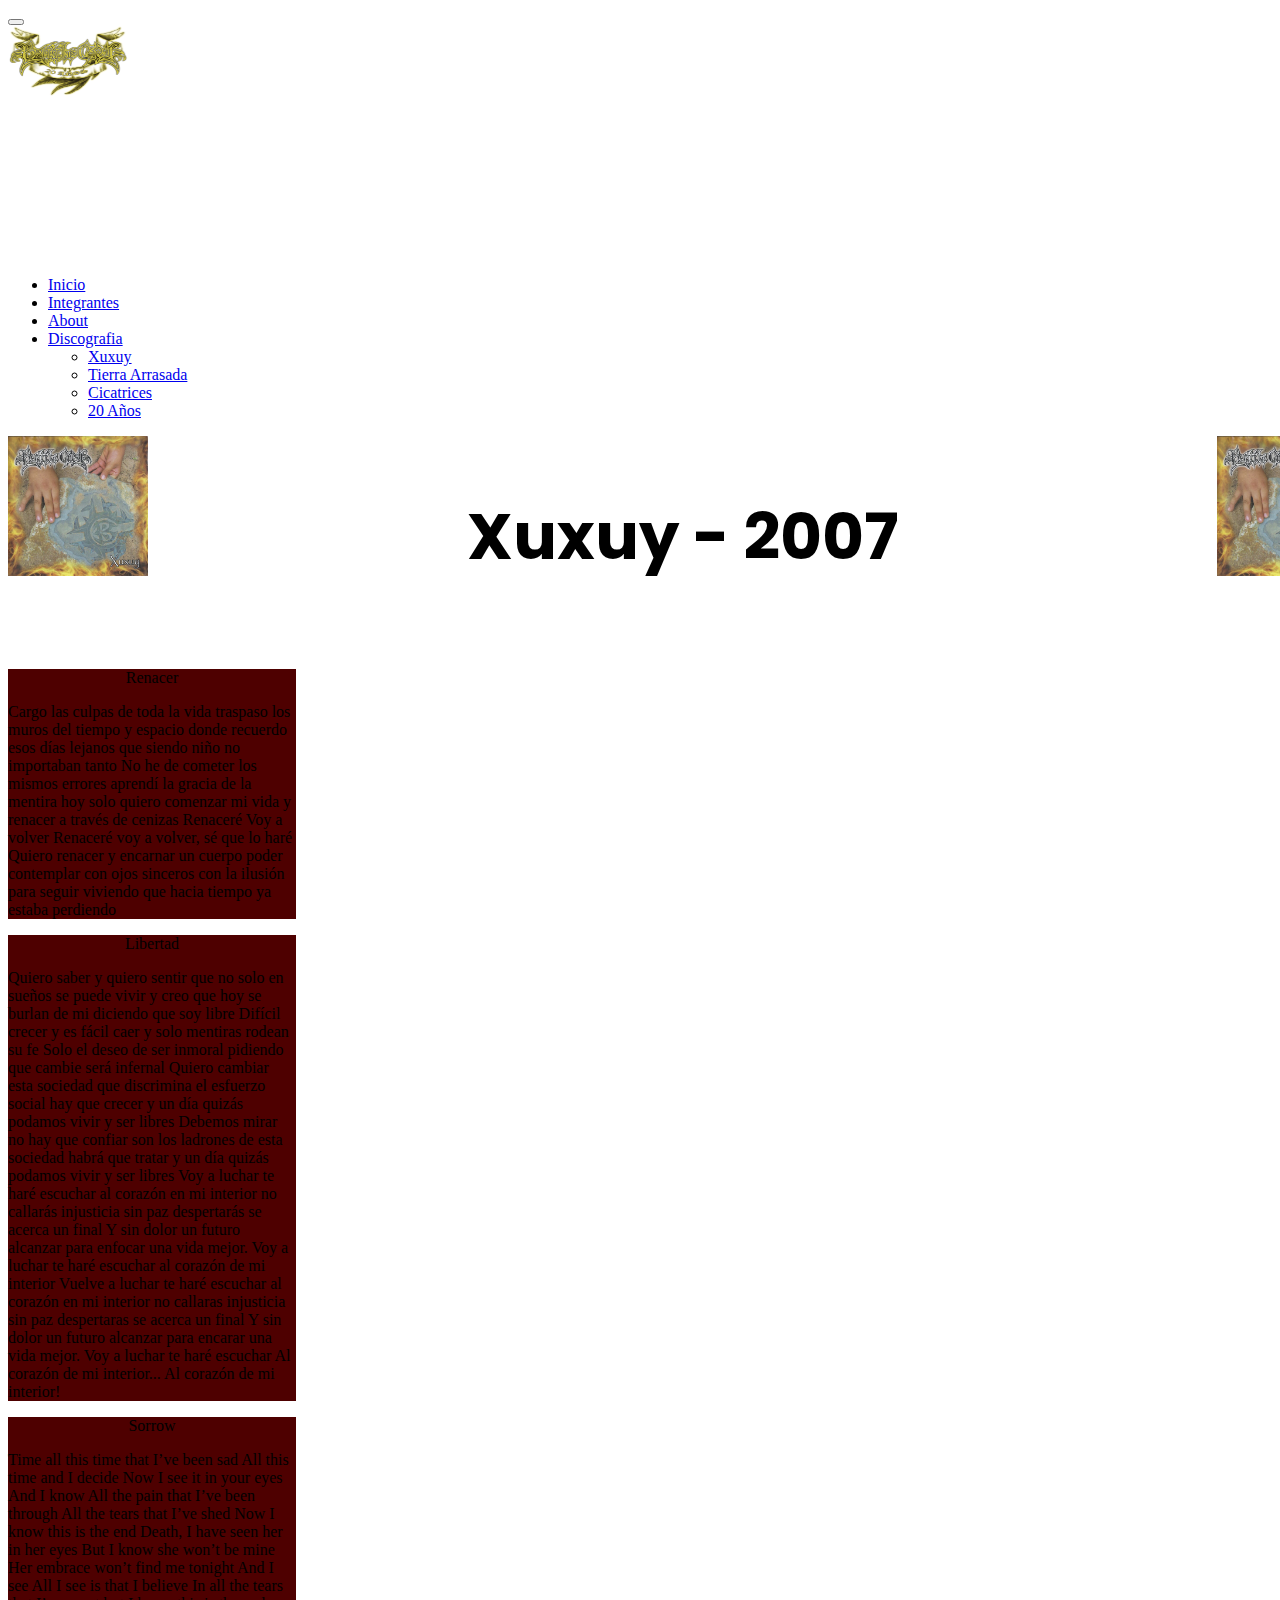
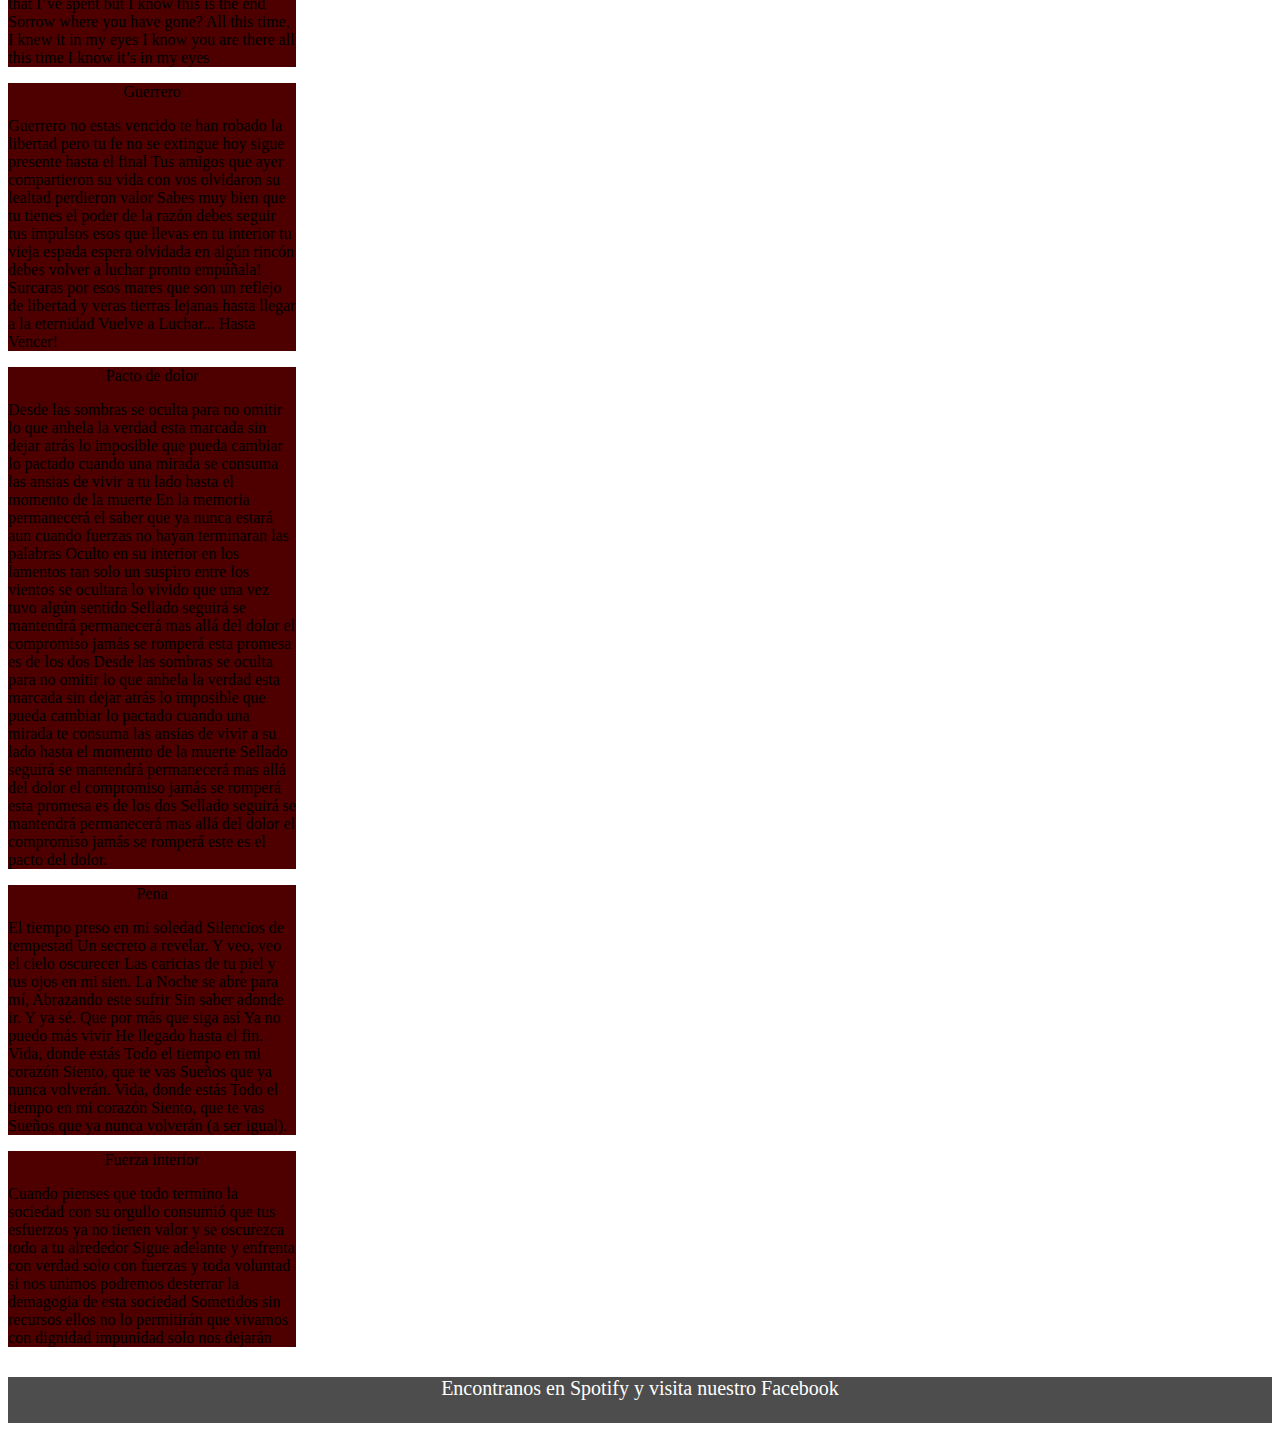
<file: pages/xuxuy.html>
<!DOCTYPE html>
<html>
  <head>
    <meta charset="UTF-8" />
    <meta http-equiv="X-UA-Compatible" content="IE=edge" />
    <meta name="viewport" content="width=device-width, initial-scale=1.0" />
    <meta name="viewport" content="width=device-width, initial-scale=1" />
    <link
      href="https://cdn.jsdelivr.net/npm/bootstrap@5.0.2/dist/css/bootstrap.min.css"
      rel="stylesheet"
      integrity="sha384-EVSTQN3/azprG1Anm3QDgpJLIm9Nao0Yz1ztcQTwFspd3yD65VohhpuuCOmLASjC"
      crossorigin="anonymous"
    />
    <link href="https://fonts.googleapis.com/css2?family=Archivo:wght@300&family=Lato:ital,wght@0,100;0,300;0,400;0,700;0,900;1,100;1,300;1,400;1,700;1,900&family=Poppins&family=Roboto:wght@300&display=swap" rel="stylesheet"> 
    <link rel="stylesheet" href="../estilos/main.css" />
    <link rel="shortcut icon" href="/img/favicon.ico" type="image/x-icon" />

    <title>Xuxuy</title>
  </head>
  <body>
    <header>
      <nav class="navbar navbar-expand-lg navbar-expand-md navbar-dark bg-dark">
        <!-- Boton de menu -->
        
          <button class="navbar-toggler ms-auto m-2 border" type="button"
          data-bs-toggle="collapse" data-bs-target="#menu"
          aria-controls="navbarSupportedContent"
          aria-expanded="false" aria-label="Toogle navigation">
          <span class="navbar-toogler-icon"></span>
          </button>
      
          <div class="collapse navbar-collapse m-2" id="menu">
            <a class="navbar-brand" href="#">
              <img src="../img/android-chrome-512x512.png" alt="" class="img-nav" />
            </a>
            <p class="nav-titulo ms-auto">Battle Cry</p>
          <ul class="navbar-nav ms-auto">
            <li class="nav-item">
              <a href="../index.html" class="nav-link active link-light">Inicio</a>
            </li>
            <li class="nav-item">
              <a href="../pages/integrantes.html" class="nav-link link-light"
                >Integrantes</a
              >
            </li>
            <li class="nav-item">
              <a href="../pages/about.html" class="nav-link link-light">About</a>
            </li>
            <li class="nav-item dropdown">
              <a
                class="nav-link dropdown-toggle link-light"
                data-bs-toggle="dropdown"
                href="#"
                role="button"
                aria-expanded="false"
                >Discografia</a
              >
              <ul class="dropdown-menu">
                <li>
                  <a class="dropdown-item" href="../pages/xuxuy.html">Xuxuy</a>
                </li>
                <li>
                  <a class="dropdown-item" href="../pages/tierra.html"
                    >Tierra Arrasada</a
                  >
                </li>
                <li>
                  <a class="dropdown-item" href="../pages/cicatrices.html"
                    >Cicatrices</a
                  >
                </li>
                <li>
                  <a class="dropdown-item" href="../pages/20anios.html"
                    >20 Años</a
                  >
                </li>
              </ul>
            </li>
          </ul>
        </div>
    </header>
    <main>
      <div class="cont-titulo container-lg container-md container-sm" id="xuxuy">
        <img src="../img/xuxuy.jpg" alt="" class="xuxuy img-fluid" />
        <h2 class="titulo-album">Xuxuy - 2007</h2>
        <img src="../img/xuxuy.jpg" alt="" class="xuxuy img-fluid" />
      </div>
      <div class="container">
        <!-- LETRAS -->
        <div class="row">
          <div class="col">
            <div class="card size">
              <div class="card text-white bg-dark mb-3 bkg-red">
                <div class="card-header size-header">Renacer</div>
                <div class="card-body">
                  <p class="card-text">
                    Cargo las culpas de toda la vida traspaso los muros del
                    tiempo y espacio donde recuerdo esos días lejanos que siendo
                    niño no importaban tanto No he de cometer los mismos errores
                    aprendí la gracia de la mentira hoy solo quiero comenzar mi
                    vida y renacer a través de cenizas Renaceré Voy a volver
                    Renaceré voy a volver, sé que lo haré Quiero renacer y
                    encarnar un cuerpo poder contemplar con ojos sinceros con la
                    ilusión para seguir viviendo que hacia tiempo ya estaba
                    perdiendo
                  </p>
                </div>
              </div>
            </div>
          </div>
          <div class="col">
            <div class="card size">
              <div class="card text-white bg-dark mb-3 bkg-red">
                <div class="card-header size-header">Libertad</div>
                <div class="card-body">
                  <p class="card-text">
                    Quiero saber y quiero sentir que no solo en sueños se puede
                    vivir y creo que hoy se burlan de mi diciendo que soy libre
                    Difícil crecer y es fácil caer y solo mentiras rodean su fe
                    Solo el deseo de ser inmoral pidiendo que cambie será
                    infernal Quiero cambiar esta sociedad que discrimina el
                    esfuerzo social hay que crecer y un día quizás podamos vivir
                    y ser libres Debemos mirar no hay que confiar son los
                    ladrones de esta sociedad habrá que tratar y un día quizás
                    podamos vivir y ser libres Voy a luchar te haré escuchar al
                    corazón en mi interior no callarás injusticia sin paz
                    despertarás se acerca un final Y sin dolor un futuro
                    alcanzar para enfocar una vida mejor. Voy a luchar te haré
                    escuchar al corazón de mi interior Vuelve a luchar te haré
                    escuchar al corazón en mi interior no callaras injusticia
                    sin paz despertaras se acerca un final Y sin dolor un futuro
                    alcanzar para encarar una vida mejor. Voy a luchar te haré
                    escuchar Al corazón de mi interior... Al corazón de mi
                    interior!
                  </p>
                </div>
              </div>
            </div>
          </div>
          <div class="col">
            <div class="card size">
              <div class="card text-white bg-dark mb-3 bkg-red">
                <div class="card-header size-header">Sorrow</div>
                <div class="card-body">
                  <p class="card-text">
                    Time all this time that I’ve been sad All this time and I
                    decide Now I see it in your eyes And I know All the pain
                    that I’ve been through All the tears that I’ve shed Now I
                    know this is the end Death, I have seen her in her eyes But
                    I know she won’t be mine Her embrace won’t find me tonight
                    And I see All I see is that I believe In all the tears that
                    I’ve spent but I know this is the end Sorrow where you have
                    gone? All this time, I knew it in my eyes I know you are
                    there all this time I know it’s in my eyes
                  </p>
                </div>
              </div>
            </div>
          </div>
            <div class="col">
              <div class="card size">
                <div class="card text-white bg-dark mb-3 bkg-red">
                  <div class="card-header size-header">Guerrero</div>
                  <div class="card-body">
                    <p class="card-text">
                      Guerrero no estas vencido te han robado la libertad pero
                      tu fe no se extingue hoy sigue presente hasta el final Tus
                      amigos que ayer compartieron su vida con vos olvidaron su
                      lealtad perdieron valor Sabes muy bien que tu tienes el
                      poder de la razón debes seguir tus impulsos esos que
                      llevas en tu interior tu vieja espada espera olvidada en
                      algún rincón debes volver a luchar pronto empúñala!
                      Surcaras por esos mares que son un reflejo de libertad y
                      veras tierras lejanas hasta llegar a la eternidad Vuelve a
                      Luchar... Hasta Vencer!
                    </p>
                  </div>
                </div>
              </div>
            </div>
          
        </div>
        <div class="row">
          <div class="col">
            <div class="card size">
              <div class="card text-white bg-dark mb-3 bkg-red">
                <div class="card-header size-header">Pacto de dolor</div>
                <div class="card-body">
                  <p class="card-text">
                    Desde las sombras se oculta para no omitir lo que anhela la
                    verdad esta marcada sin dejar atrás lo imposible que pueda
                    cambiar lo pactado cuando una mirada se consuma las ansias
                    de vivir a tu lado hasta el momento de la muerte En la
                    memoria permanecerá el saber que ya nunca estará aun cuando
                    fuerzas no hayan terminaran las palabras Oculto en su
                    interior en los lamentos tan solo un suspiro entre los
                    vientos se ocultara lo vivido que una vez tuvo algún sentido
                    Sellado seguirá se mantendrá permanecerá mas allá del dolor
                    el compromiso jamás se romperá esta promesa es de los dos
                    Desde las sombras se oculta para no omitir lo que anhela la
                    verdad esta marcada sin dejar atrás lo imposible que pueda
                    cambiar lo pactado cuando una mirada te consuma las ansias
                    de vivir a su lado hasta el momento de la muerte Sellado
                    seguirá se mantendrá permanecerá mas allá del dolor el
                    compromiso jamás se romperá esta promesa es de los dos
                    Sellado seguirá se mantendrá permanecerá mas allá del dolor
                    el compromiso jamás se romperá este es el pacto del dolor.
                  </p>
                </div>
              </div>
            </div>
          </div>
          <div class="col">
            <div class="card size">
              <div class="card text-white bg-dark mb-3 bkg-red">
                <div class="card-header size-header">Pena</div>
                <div class="card-body">
                  <p class="card-text">
                    El tiempo preso en mi soledad Silencios de tempestad Un
                    secreto a revelar. Y veo, veo el cielo oscurecer Las
                    caricias de tu piel y tus ojos en mi sien. La Noche se abre
                    para mí, Abrazando este sufrir Sin saber adonde ir. Y ya sé.
                    Que por más que siga así Ya no puedo más vivir He llegado
                    hasta el fin. Vida, donde estás Todo el tiempo en mi corazón
                    Siento, que te vas Sueños que ya nunca volverán. Vida, donde
                    estás Todo el tiempo en mi corazón Siento, que te vas Sueños
                    que ya nunca volverán (a ser igual).
                  </p>
                </div>
              </div>
            </div>
          </div>
          <div class="col">
            <div class="card size">
              <div class="card text-white bg-dark mb-3 bkg-red">
                <div class="card-header size-header">Fuerza interior</div>
                <div class="card-body">
                  <p class="card-text">
                    Cuando pienses que todo termino la sociedad con su orgullo
                    consumió que tus esfuerzos ya no tienen valor y se oscurezca
                    todo a tu alrededor Sigue adelante y enfrenta con verdad
                    solo con fuerzas y toda voluntad si nos unimos podremos
                    desterrar la demagogia de esta sociedad Sometidos sin
                    recursos ellos no lo permitirán que vivamos con dignidad
                    impunidad solo nos dejarán
                  </p>
                </div>
              </div>
            </div>
          </div>
        </div>
      </div>
    </main>
    <footer class=" footer">
      <p>
        Encontranos en
        <a
          href="https://open.spotify.com/artist/5PvOSp0wpSzxdm5TgS8ehx"
          target="_blank"
          class="spot"
          >Spotify</a
        >
        y visita nuestro
        <a
          href="https://www.facebook.com/battlecryheavymetal"
          target="_blank"
          class="face"
          >Facebook</a
        >
      </p>
    </footer>
    <script
      src="https://cdn.jsdelivr.net/npm/bootstrap@5.0.2/dist/js/bootstrap.bundle.min.js"
      integrity="sha384-MrcW6ZMFYlzcLA8Nl+NtUVF0sA7MsXsP1UyJoMp4YLEuNSfAP+JcXn/tWtIaxVXM"
      crossorigin="anonymous"
    ></script>

  </body>
</html>
</file>
<file: estilos/main.css>
body{
    min-height: calc(150vh - 107px - 46px) !important;
}

.img-nav{
    width:120px; 
    height:70px;
}

.nav-titulo{
    color: white;
    font-size: 50px;
    font-family: 'Poppins', sans-serif;
}

.size-header{
    text-align: center !important;
}
.size{
    max-width: 18rem !important;
}

/* --- ALBUM-PAGE--- */
.cont-titulo{
    display: flex;
    font-family: 'Poppins', sans-serif;   
    width: 1349px;
}

.cont-titulo img{
    
    width: 140px;
    height: 140px;
}

.titulo-album{
    font-size: 4rem;
    text-align: center;
    width: 100%;
    height: 140px;
    padding-bottom: 20px;
    margin-bottom: 20px;
}

/* ---INDEX */

.hero {
    width: auto;
    height: 80vh;
    background: linear-gradient(rgba(0, 0, 0, 0.513), rgba(0, 0, 0, 0.423)), url(../img/fondo.jpg);
    background-position: top ;
    background-repeat: no-repeat;
    background-size: cover;
    background-attachment: fixed;
    display: flex;
    flex-direction: column;
    justify-content: center;
    align-items: center;
    text-align: center;
    color: white;

}

.hero div h1{
    font-size: 80px;
    font-weight: 600;
}


.hero div h1:hover
 {
    font-size: 90px;
    color: rgba(255, 255, 255, 0.612);
}

/* ---XUXUY-PAGE--- */

#xuxuy:hover{
   
    color: white;
    background-image: url(../img/xuxuy.jpg);
    background-position: center;
    background-repeat: no-repeat;
    background-size: 73%;
}

/* --TIERRA-PAGE--- */
#tierra:hover{
    color: white;
    background-image: url(../img/tierra.jpg);
    background-position: center;
    background-repeat: no-repeat;
    background-size: 73%;
}

/* ---CICATRICES-PAGE--- */
#cicatrices:hover{
    color: white;
    background-image: url(../img/cicatrices.jpg);
    background-position:bottom;
    background-repeat: no-repeat;
    background-size: 73%;
}

/* ---VINILO-PAGE */
#vinilo:hover{
    color: white;
    background-image: url(../img/vinilo.jpg);
    background-position:center;
    background-repeat: no-repeat;
    background-size: 73%;
}


.bkg-red{
    background-color: rgb(78, 0, 0) !important ;
}

.bkg-red:hover{
    background-color: rgba(0, 0, 0, 0.829) !important;
}



/* ---INTEGRANTES-PAGE--- */
.pelao{
    -webkit-filter: grayscale(1);
    filter: gray;
    filter: grayscale(1);
}




.size-caja img{
 
    -webkit-box-shadow: 0px 10px 13px -7px #000000, 5px 5px 15px 5px rgba(0,0,0,0) !important; 
    box-shadow: 0px 10px 13px -7px #000000, 5px 5px 15px 5px rgba(0,0,0,0) !important;
}
.name-color
{
    
        color: #FFFFFF;
        text-shadow: 0 -1px 4px #FFF, 0 -2px 10px #ff0, 0 -10px 20px #ff8000, 0 -18px 40px #F00, 0 10px 20px #ff8000, 0 18px 40px #F00;
        color: #FFFFFF;
        text-align: center !important;
        
}

/* ---FOOTER--- */
.footer {
    background-color: rgba(0, 0, 0, 0.698);
    text-align: center;
    color: white;
    margin-top: 30px;
    font-size: 20px;
    height: 46px;
    
    
     width: 100%;
}
.margin{
    margin-top: 30px;
}

.footer a{
    text-decoration: none;
    font-size: 20px;
    color: white;
}

.spot:hover{
    color: rgb(53, 236, 53);
}

.face:hover{
    color: rgb(0, 42, 255);
    text-shadow: 0.01px white;
    -webkit-text-stroke: 0.01px rgba(255, 255, 255, 0.846);
}


/* ---MEDIAS QUERRY--- */

@media screen and (max-width: 432px)
 {
    .footer p{
        font-size: 15px;
    }    
    .footer a{
        font-size: 15px;
    }    
}


@media screen and (max-width: 600px) {
    .hero {
        
        height: 20vh;
        background-size:contain;
    }
    .hero div h1{
        font-size: 40px;
    }
    .hero div h1:hover{
        font-size: 41px;
        
        }
    
}


@media screen and (max-width: 766px) {
    .hero {
        
        height: 40vh;
        background-size:contain;
    }
    .hero div h1{
        font-size: 60px;
    }
    .hero div h1:hover{
        font-size: 61px;
        
        }

    .nav-titulo{
        font-size: 50px;
    }

   
}



@media screen and (max-width: 992px) {
    .cont-titulo h2{
    font-size: 1.3rem !important;
    }
}

/* MEDIA Q IMAGENES EN ALBUM */
@media screen and (max-width: 1192px){
    .cont-titulo h2{
        font-size: 3rem;
    }
}
</file>
